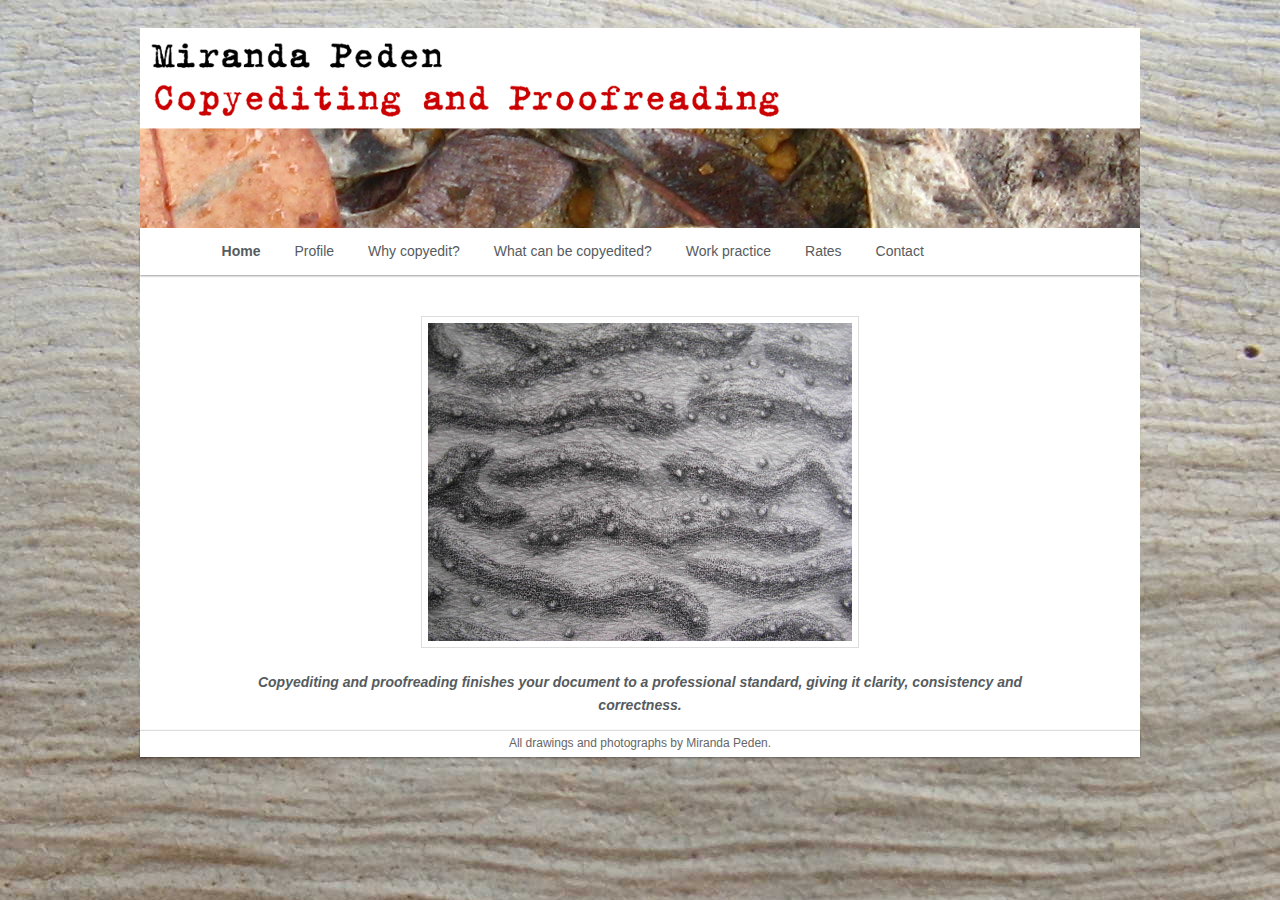
<file: index.html>
<!DOCTYPE html>
<html lang="en-AU">
<head>
    <meta charset="UTF-8"/>
    <meta name="viewport" content="width=device-width"/>
    <title>Miranda Peden | Copyediting and Proofreading</title>
    <link rel="stylesheet" type="text/css" media="all" href="style.css"/>
</head>

<body class="home page-template-default page page-id-20 custom-background single-author singular one-column content">
<div id="page" class="hfeed">
    <header id="branding" role="banner">
        <hgroup>
            <h1 id="site-title">
                <a href="" title="Miranda Peden" rel="home">Miranda Peden</a>
            </h1>
            <h2 id="site-description">Copyediting and Proofreading</h2>
        </hgroup>

        <a href="">
            <img src="images/header-leaves.jpg" width="1000" height="200" alt=""/>
        </a>

        <nav id="access" role="navigation">
            <div class="menu">
                <ul>
                    <li class="current_page_item"><a href="">Home</a></li>
                    <li class="page_item page-item-39"><a href="profile">Profile</a></li>
                    <li class="page_item page-item-111"><a href="why">Why copyedit?</a></li>
                    <li class="page_item page-item-11"><a href="what">What can be copyedited?</a></li>
                    <li class="page_item page-item-33"><a href="work">Work practice</a></li>
                    <li class="page_item page-item-37"><a href="rates">Rates</a></li>
                    <li class="page_item page-item-41"><a href="contact">Contact</a></li>
                </ul>
            </div>
        </nav><!-- #access -->
    </header><!-- #branding -->
    
    <div id="main">

        <div id="primary">
            <div id="content" role="main">


                <article id="post-20" class="post-20 page type-page status-publish hentry">

                    <div class="entry-content">
                        <p style="text-align: center;">
                            <img class="wp-image-224 aligncenter" src="images/drawing.jpg" width="417" height="316"/>
                        </p>
                        <p style="text-align: center;">
                            <strong><em>Copyediting and proofreading finishes your document
                                to a professional standard, giving it clarity, consistency and correctness.</em>
                            </strong>
                        </p>
                    </div><!-- .entry-content -->
                    <footer class="entry-meta">
                    </footer><!-- .entry-meta -->
                </article><!-- #post-20 -->

            </div><!-- #content -->
        </div><!-- #primary -->


    </div><!-- #main -->

    <footer id="colophon" role="contentinfo">
        <div id="site-generator">
            All drawings and photographs by Miranda Peden.
        </div>
    </footer><!-- #colophon -->

</div><!-- #page -->

</body>
</html>
</file>
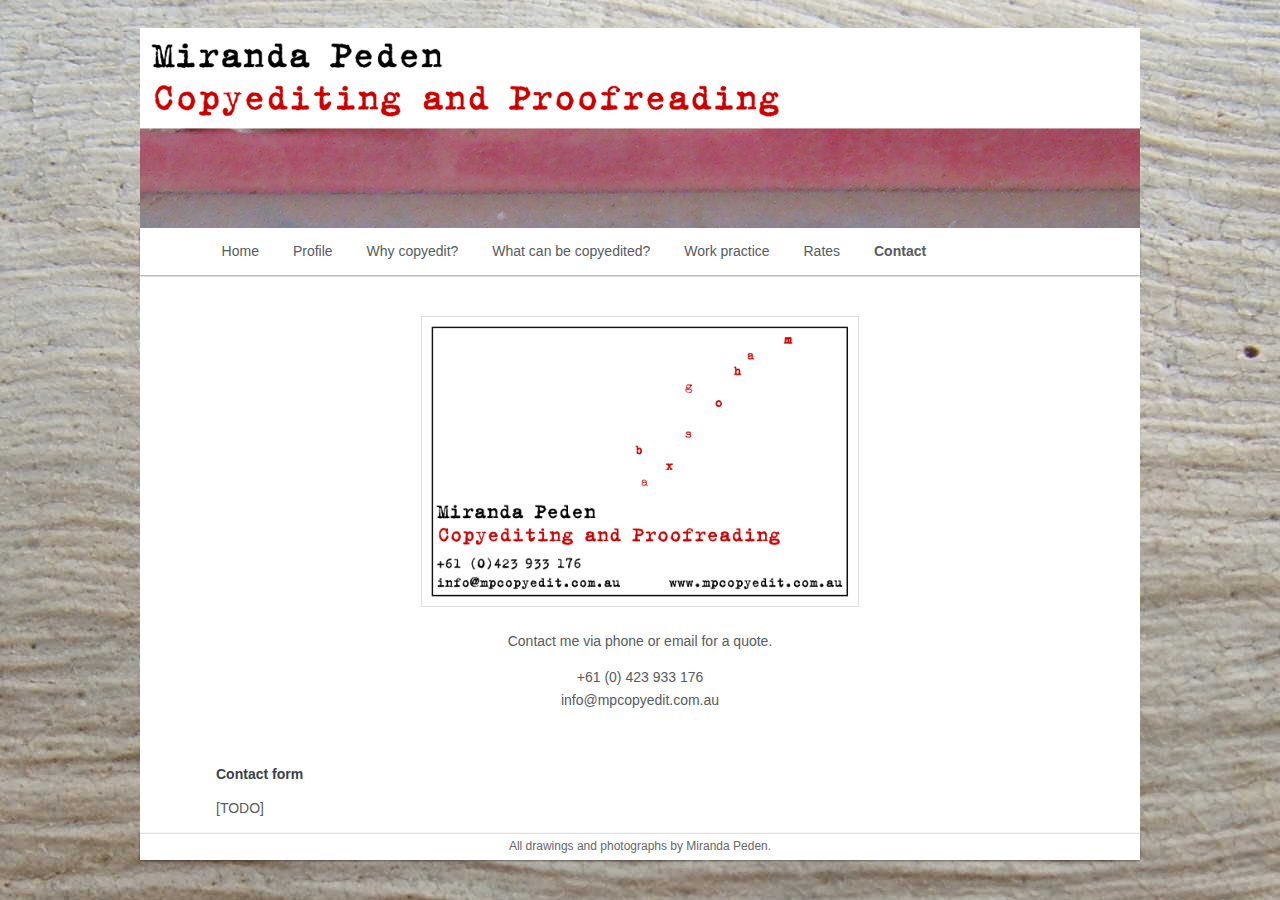
<file: contact/index.html>
<!DOCTYPE html>
<html lang="en-AU">
<head>
    <meta charset="UTF-8"/>
    <meta name="viewport" content="width=device-width"/>
    <title>Miranda Peden | Copyediting and Proofreading</title>
    <link rel="stylesheet" type="text/css" media="all" href="../style.css"/>
</head>

<body class="home page-template-default page page-id-20 custom-background single-author singular one-column content">

<div id="page" class="hfeed">
    <header id="branding" role="banner">
        <hgroup>
            <h1 id="site-title">
                <a href="../" title="Miranda Peden" rel="home">Miranda Peden</a>
            </h1>
            <h2 id="site-description">Copyediting and Proofreading</h2>
        </hgroup>

        <a href="../">
            <img src="../images/header-pink.jpg" width="1000" height="200" alt=""/>
        </a>

        <nav id="access" role="navigation">
            <div class="menu">
                <ul>
                    <li class="page_item"><a href="../">Home</a></li>
                    <li class="page_item"><a href="../profile">Profile</a></li>
                    <li class="page_item"><a href="../why">Why copyedit?</a></li>
                    <li class="page_item"><a href="../what">What can be copyedited?</a></li>
                    <li class="page_item"><a href="../work">Work practice</a></li>
                    <li class="page_item"><a href="../rates">Rates</a></li>
                    <li class="current_page_item"><a href="../contact">Contact</a></li>
                </ul>
            </div>
        </nav><!-- #access -->
    </header><!-- #branding -->

    <div id="main">

        <div id="primary">
            <div id="content" role="main">


                <article id="post-41" class="post-41 page type-page status-publish hentry">

                    <div class="entry-content">
                        <p style="text-align: center;">
                            <a href="mailto:info@mpcopyedit.com.au"><img
                                class="wp-image-153 aligncenter"
                                alt="Business card. Phone: +61 (0)423933176. Email: info@mpcopyedit.com.au"
                                src="../images/business-card.jpg" width="478" height="316"/>
                            </a>
                            Contact me via phone or email for a quote.</p>
                        <div class="vcard" style="text-align: center;">
                            <div class="tel">+61 (0) 423 933 176</div>
                            <p><a title="Email" href="mailto:info@mpcopyedit.com.au">info@mpcopyedit.com.au</a></p>
                        </div>
                        <p>&nbsp;</p>
                        <h2>Contact form</h2>
                        <p>[TODO]</p>
                    </div>
                </article>
            </div>

        </div><!-- #main -->
    </div>

    <footer id="colophon" role="contentinfo">
        <div id="site-generator">
            All drawings and photographs by Miranda Peden.
        </div>
    </footer><!-- #colophon -->
</div><!-- #page -->


</body>
</html>
</file>
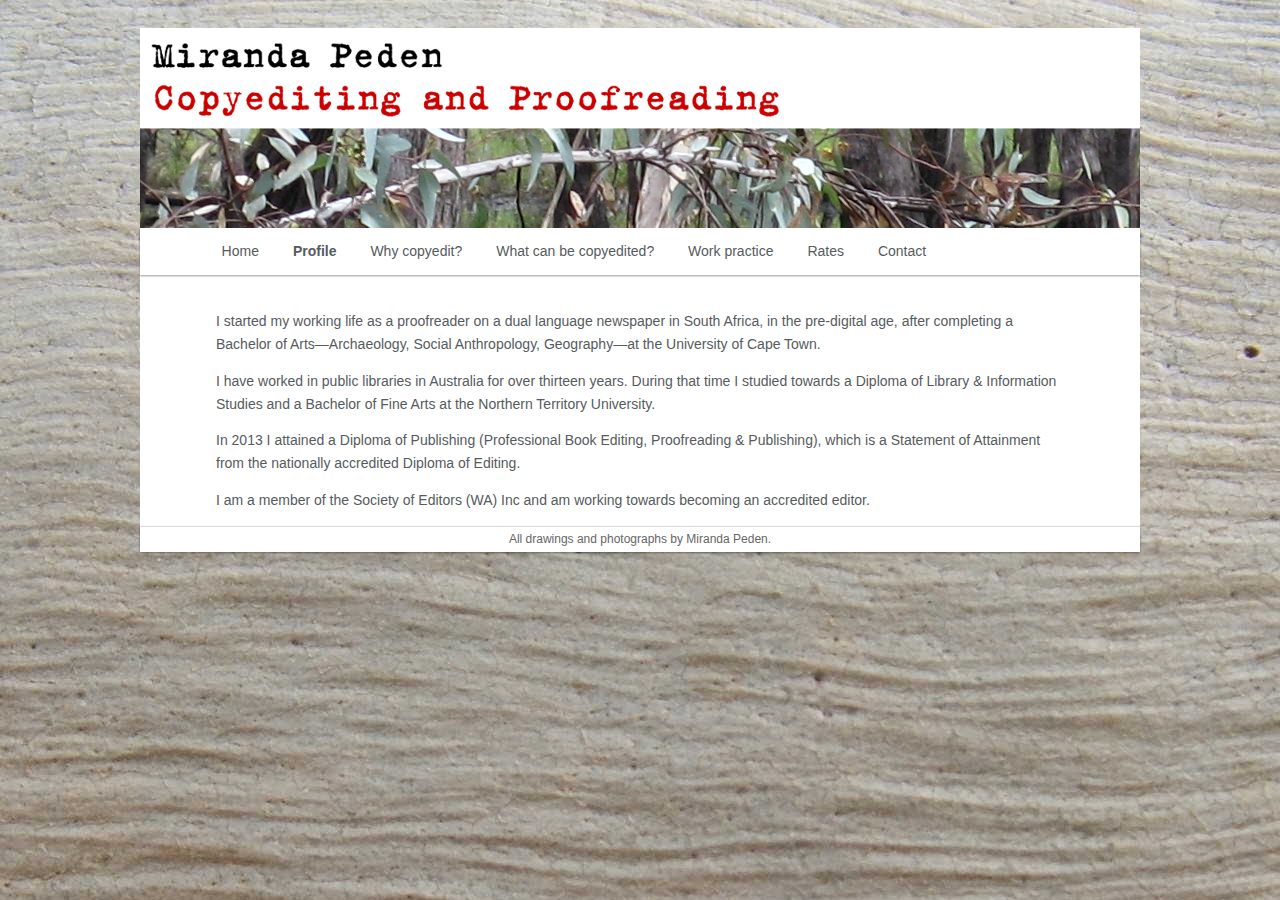
<file: profile/index.html>
<!DOCTYPE html>
<html lang="en-AU">
<head>
    <meta charset="UTF-8"/>
    <meta name="viewport" content="width=device-width"/>
    <title>Miranda Peden | Copyediting and Proofreading</title>
    <link rel="stylesheet" type="text/css" media="all" href="../style.css"/>
</head>

<body class="home page-template-default page page-id-20 custom-background single-author singular one-column content">

<div id="page" class="hfeed">
    <header id="branding" role="banner">
        <hgroup>
            <h1 id="site-title">
                <a href="../" title="Miranda Peden" rel="home">Miranda Peden</a>
            </h1>
            <h2 id="site-description">Copyediting and Proofreading</h2>
        </hgroup>

        <a href="../">
            <img src="../images/header-paperbark.jpg" width="1000" height="200" alt=""/>
        </a>

        <nav id="access" role="navigation">
            <div class="menu">
                <ul>
                    <li class="page_item"><a href="../">Home</a></li>
                    <li class="current_page_item"><a href="../profile">Profile</a></li>
                    <li class="page_item"><a href="../why">Why copyedit?</a></li>
                    <li class="page_item"><a href="../what">What can be copyedited?</a></li>
                    <li class="page_item"><a href="../work">Work practice</a></li>
                    <li class="page_item"><a href="../rates">Rates</a></li>
                    <li class="page_item"><a href="../contact">Contact</a></li>
                </ul>
            </div>
        </nav><!-- #access -->
    </header><!-- #branding -->

    <div id="main">

        <div id="primary">
            <div id="content" role="main">

                <article id="post-39" class="post-39 page type-page status-publish hentry">

                    <div class="entry-content">
                        <p>I started my working life as a proofreader on a dual language newspaper in South Africa, in
                            the pre-digital age, after completing a Bachelor of Arts—Archaeology, Social Anthropology,
                            Geography—at the University of Cape Town.</p>
                        <p>I have worked in public libraries in Australia for over thirteen years. During that time I
                            studied towards a Diploma of Library &amp; Information Studies and a Bachelor of Fine Arts
                            at the Northern Territory University.</p>
                        <p>In 2013 I attained a Diploma of Publishing (Professional Book Editing, Proofreading &amp;
                            Publishing), which is a Statement of Attainment from the nationally accredited Diploma of
                            Editing.</p>
                        <p>I am a member of the Society of Editors (WA) Inc and am working towards becoming an
                            accredited editor.</p>
                    </div><!-- .entry-content -->
                    <footer class="entry-meta">
                    </footer><!-- .entry-meta -->
                </article><!-- #post-39 -->


            </div><!-- #content -->
        </div><!-- #primary -->
        
    </div><!-- #main -->

    <footer id="colophon" role="contentinfo">

        <div id="site-generator">
            All drawings and photographs by Miranda Peden.
        </div>
    </footer><!-- #colophon -->
</div><!-- #page -->

</body>
</html>
</file>
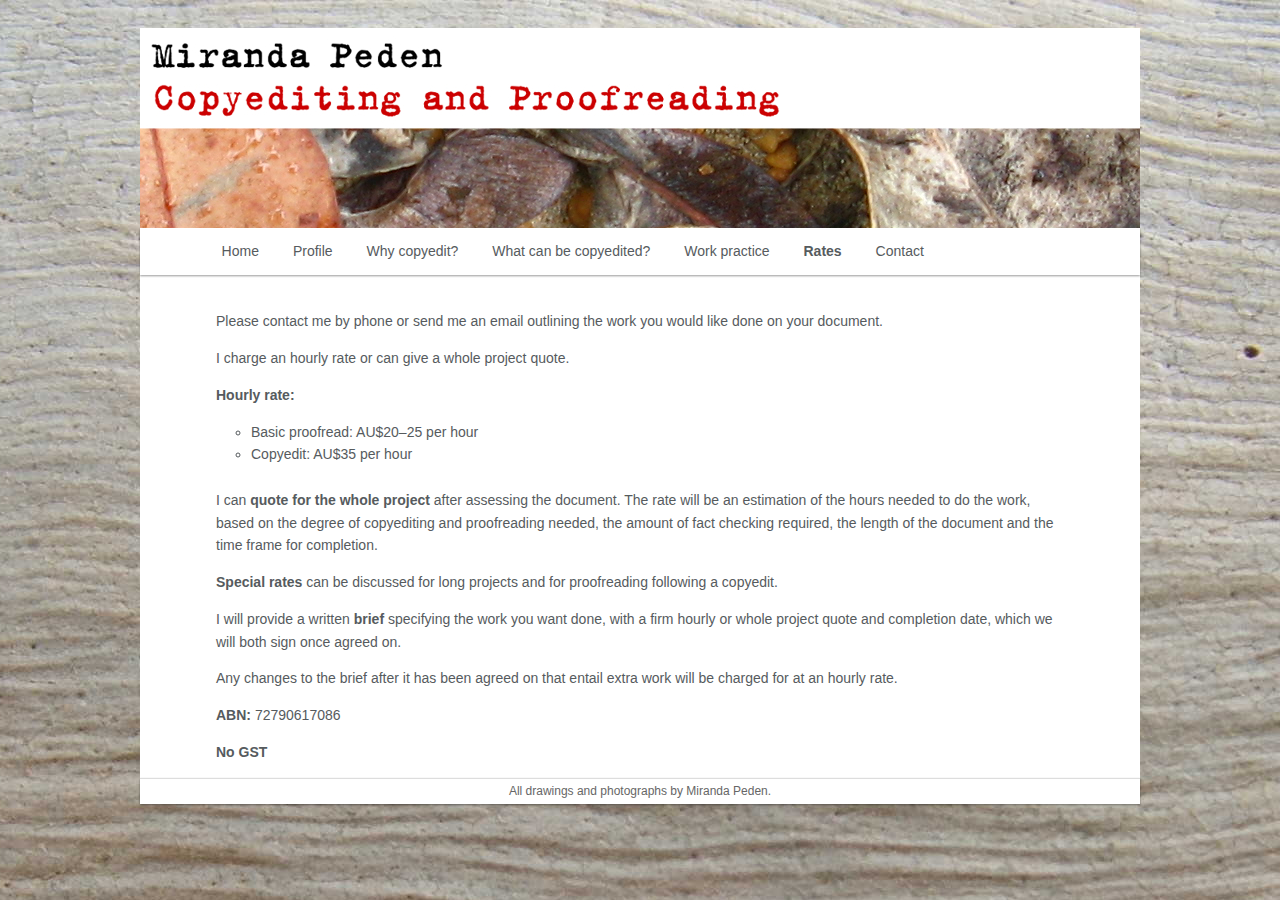
<file: rates/index.html>
<!DOCTYPE html>
<html lang="en-AU">
<head>
    <meta charset="UTF-8"/>
    <meta name="viewport" content="width=device-width"/>
    <title>Miranda Peden | Copyediting and Proofreading</title>
    <link rel="stylesheet" type="text/css" media="all" href="../style.css"/>
</head>

<body class="home page-template-default page page-id-20 custom-background single-author singular one-column content">

<div id="page" class="hfeed">
    <header id="branding" role="banner">
        <hgroup>
            <h1 id="site-title">
                <a href="../" title="Miranda Peden" rel="home">Miranda Peden</a>
            </h1>
            <h2 id="site-description">Copyediting and Proofreading</h2>
        </hgroup>

        <a href="../">
            <img src="../images/header-leaves.jpg" width="1000" height="200" alt=""/>
        </a>

        <nav id="access" role="navigation">
            <div class="menu">
                <ul>
                    <li class="page_item"><a href="../">Home</a></li>
                    <li class="page_item"><a href="../profile">Profile</a></li>
                    <li class="page_item"><a href="../why">Why copyedit?</a></li>
                    <li class="page_item"><a href="../what">What can be copyedited?</a></li>
                    <li class="page_item"><a href="../work">Work practice</a></li>
                    <li class="current_page_item"><a href="../rates">Rates</a></li>
                    <li class="page_item"><a href="../contact">Contact</a></li>
                </ul>
            </div>
        </nav><!-- #access -->
    </header><!-- #branding -->

    <div id="main">

        <div id="primary">
            <div id="content" role="main">


                <article id="post-37" class="post-37 page type-page status-publish hentry">

                    <div class="entry-content">
                        <p>Please <a title="Contact" href="../contact">contact</a> me by phone or send
                            me an email outlining the work you would like done on your document.</p>
                        <p>I charge an hourly rate or can give a whole project quote.</p>
                        <p><strong>Hourly rate:</strong></p>
                        <ul>
                            <li>Basic proofread: AU$20&ndash;25 per hour</li>
                            <li>Copyedit: AU$35 per hour</li>
                        </ul>
                        <p>I can <strong>quote for the whole project</strong> after assessing the document. The rate
                            will be an estimation of the hours needed to do the work, based on the degree of copyediting
                            and proofreading needed, the amount of fact checking required, the length of the document
                            and the time frame for completion.</p>
                        <p><strong>Special rates</strong> can be discussed for long projects and for
                            proofreading following a copyedit.</p>
                        <p>I will provide a written <strong>brief</strong>
                            specifying the work you want done, with a firm hourly or whole project quote and completion
                            date, which we will both sign once agreed on.</p>
                        <p>Any changes to the brief after it has been agreed on that entail extra work
                            will be charged for at an hourly rate.</p>
                        <p><strong>ABN:</strong> 72790617086</p>
                        <p><strong>No GST</strong></p>
                    </div>

                </article>

                <div id="comments">


                </div><!-- #comments -->


            </div><!-- #content -->
        </div><!-- #primary -->


    </div><!-- #main -->

    <footer id="colophon" role="contentinfo">


        <div id="site-generator">

            All drawings and photographs by Miranda Peden.

        </div>
    </footer><!-- #colophon -->
</div><!-- #page -->

</body>
</html>
</file>
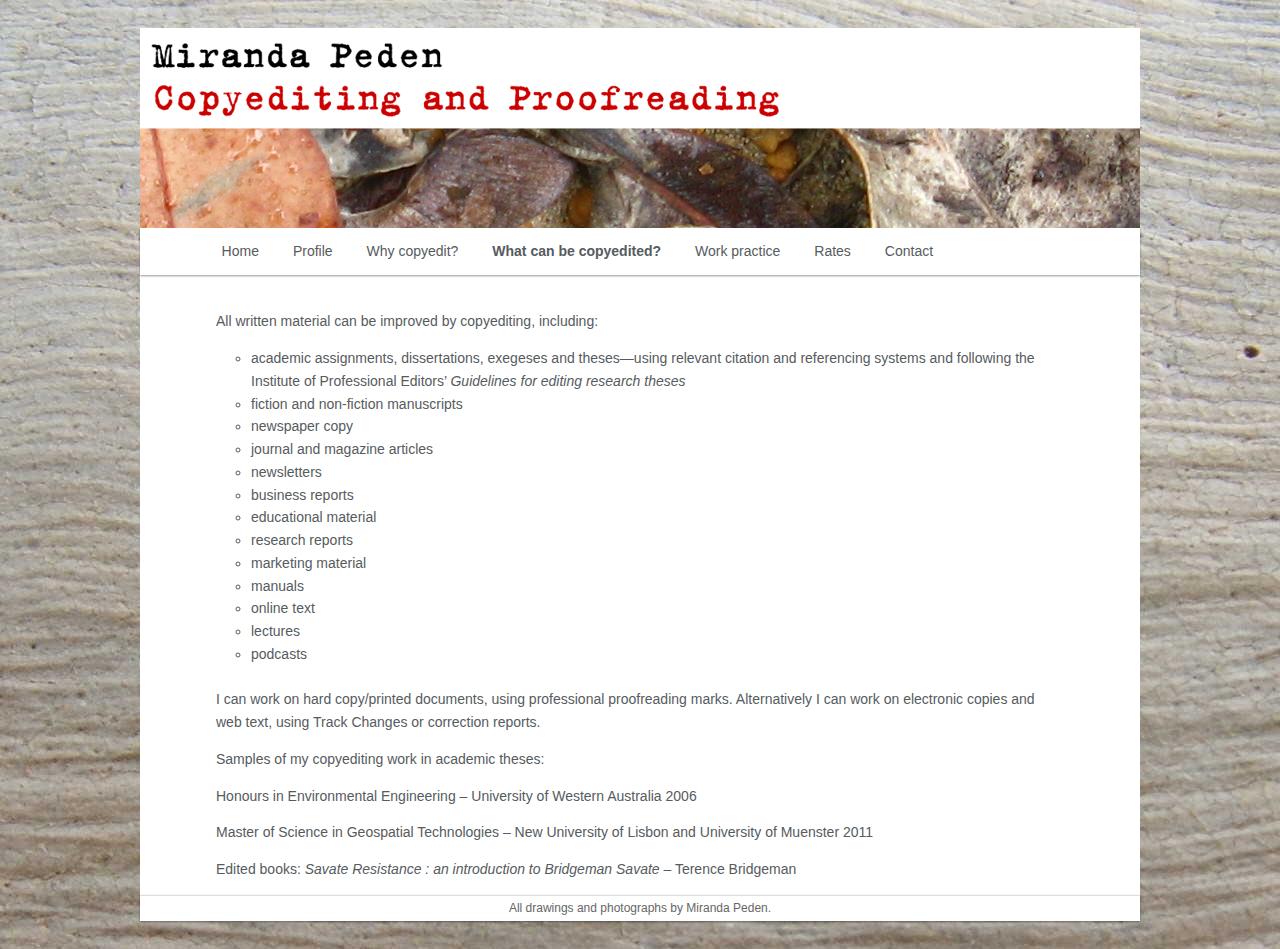
<file: what/index.html>
<!DOCTYPE html>
<html lang="en-AU">
<head>
	<meta charset="UTF-8"/>
	<meta name="viewport" content="width=device-width"/>
	<title>Miranda Peden | Copyediting and Proofreading</title>
	<link rel="stylesheet" type="text/css" media="all" href="../style.css"/>
</head>

<body class="home page-template-default page page-id-20 custom-background single-author singular one-column content">

<div id="page" class="hfeed">
	<header id="branding" role="banner">
		<hgroup>
			<h1 id="site-title">
				<a href="../" title="Miranda Peden" rel="home">Miranda Peden</a>
			</h1>
			<h2 id="site-description">Copyediting and Proofreading</h2>
		</hgroup>

		<a href="../">
			<img src="../images/header-leaves.jpg" width="1000" height="200" alt=""/>
		</a>

		<nav id="access" role="navigation">
			<div class="menu">
				<ul>
					<li class="page_item"><a href="../">Home</a></li>
					<li class="page_item"><a href="../profile">Profile</a></li>
					<li class="page_item"><a href="../why">Why copyedit?</a></li>
					<li class="current_page_item"><a href="../what">What can be copyedited?</a></li>
					<li class="page_item"><a href="../work">Work practice</a></li>
					<li class="page_item"><a href="../rates">Rates</a></li>
					<li class="page_item"><a href="../contact">Contact</a></li>
				</ul>
			</div>
		</nav><!-- #access -->
	</header><!-- #branding -->

	<div id="main">

		<div id="primary">
			<div id="content" role="main">

				
					
<article id="post-11" class="post-11 page type-page status-publish hentry">

	<div class="entry-content">
		<p>All written material can be improved by copyediting, including:</p>
<ul>
<li>academic assignments, dissertations, exegeses and theses—using relevant citation and referencing systems and following the Institute of Professional Editors’ <em>Guidelines for editing research theses</em></li>
<li>fiction and non-fiction manuscripts</li>
<li>newspaper copy</li>
<li>journal and magazine articles</li>
<li>newsletters</li>
<li>business reports</li>
<li>educational material</li>
<li>research reports</li>
<li>marketing material</li>
<li>manuals</li>
<li>online text</li>
<li>lectures</li>
<li>podcasts</li>
</ul>
<p>I can work on hard copy/printed documents, using professional proofreading marks.  Alternatively I can work on electronic copies and web text, using Track Changes or correction reports.</p>
<p>Samples of my copyediting work in academic theses:</p>
<p><a title="Honours dissertation" href="http://www.uwa.edu.au/__data/assets/pdf_file/0009/1637469/Williams_2007.pdf" target="_blank">Honours in Environmental Engineering</a> – University of Western Australia 2006</p>
<p><a title="Master's dissertation" href="http://run.unl.pt/handle/10362/5614" target="_blank">Master of Science in Geospatial Technologies</a> – New University of Lisbon and University of Muenster 2011</p>
<p>Edited books: <em>Savate Resistance : an introduction to Bridgeman Savate</em> &#8211; Terence Bridgeman</p>
			</div><!-- .entry-content -->
	<footer class="entry-meta">
			</footer><!-- .entry-meta -->
</article><!-- #post-11 -->

						<div id="comments">
	
	
	
	
</div><!-- #comments -->

				
			</div><!-- #content -->
		</div><!-- #primary -->


	</div><!-- #main -->

	<footer id="colophon" role="contentinfo">

			

			<div id="site-generator">
				
All drawings and photographs by Miranda Peden. 

			</div>
	</footer><!-- #colophon -->
</div><!-- #page -->

</body>
</html>
</file>
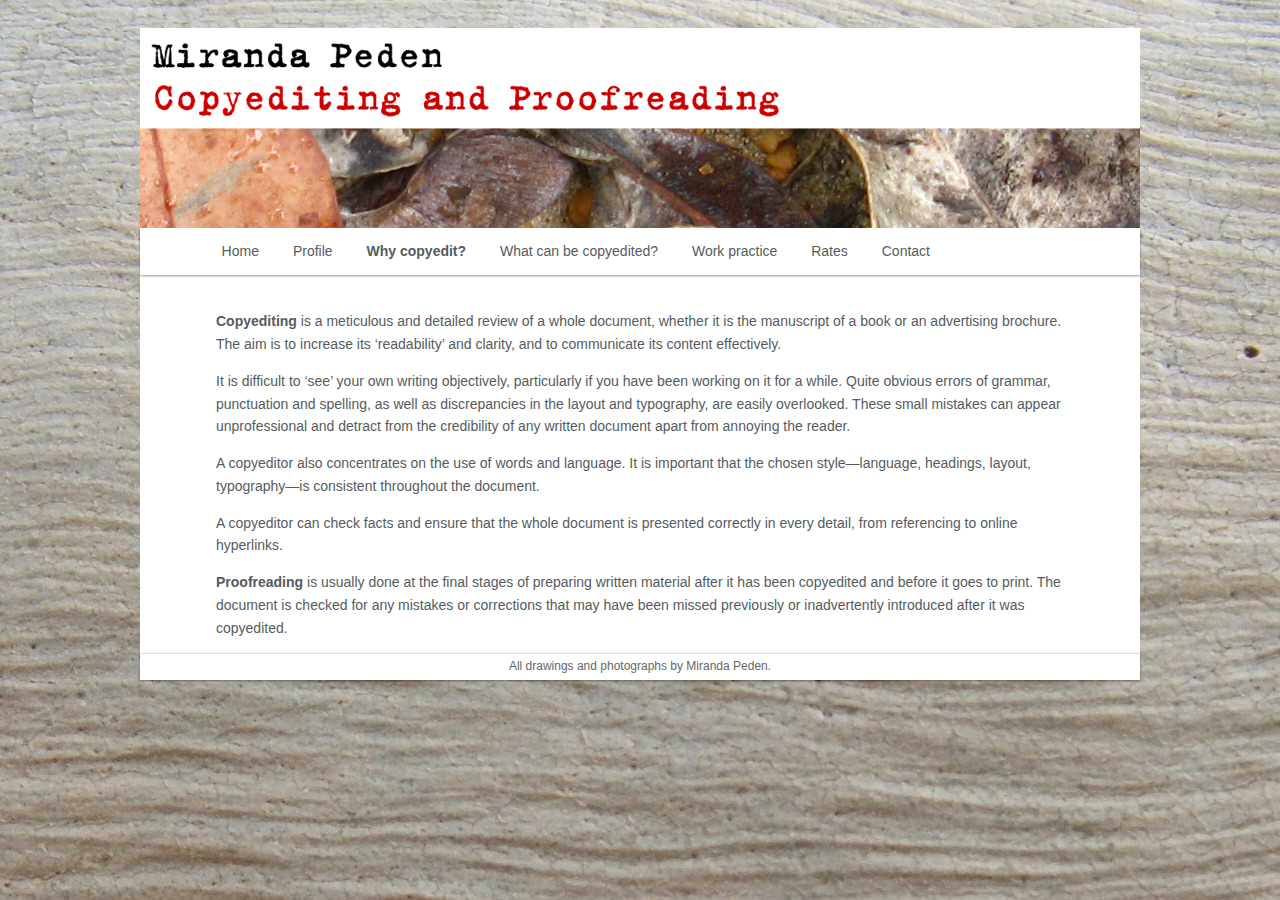
<file: why/index.html>
<!DOCTYPE html>
<html lang="en-AU">
<head>
    <meta charset="UTF-8"/>
    <meta name="viewport" content="width=device-width"/>
    <title>Miranda Peden | Copyediting and Proofreading</title>
    <link rel="stylesheet" type="text/css" media="all" href="../style.css"/>
</head>

<body class="home page-template-default page page-id-20 custom-background single-author singular one-column content">

<div id="page" class="hfeed">
    <header id="branding" role="banner">
        <hgroup>
            <h1 id="site-title">
                <a href="../" title="Miranda Peden" rel="home">Miranda Peden</a>
            </h1>
            <h2 id="site-description">Copyediting and Proofreading</h2>
        </hgroup>

        <a href="../">
            <img src="../images/header-leaves.jpg" width="1000" height="200" alt=""/>
        </a>

        <nav id="access" role="navigation">
            <div class="menu">
                <ul>
                    <li class="page_item"><a href="../">Home</a></li>
                    <li class="page_item"><a href="../profile">Profile</a></li>
                    <li class="current_page_item"><a href="../why">Why copyedit?</a></li>
                    <li class="page_item"><a href="../what">What can be copyedited?</a></li>
                    <li class="page_item"><a href="../work">Work practice</a></li>
                    <li class="page_item"><a href="../rates">Rates</a></li>
                    <li class="page_item"><a href="../contact">Contact</a></li>
                </ul>
            </div>
        </nav><!-- #access -->
    </header><!-- #branding -->

    <div id="main">

        <div id="primary">
            <div id="content" role="main">
                
                <article id="post-111" class="post-111 page type-page status-publish hentry">

                    <div class="entry-content">
                        <p><strong>Copyediting</strong> is a meticulous and detailed review of a whole document, whether
                            it is the manuscript of a book or an advertising brochure. The aim is to increase its
                            ‘readability’ and clarity, and to communicate its content effectively.</p>
                        <p>It is difficult to ‘see’ your own writing objectively, particularly if you have been working
                            on it for a while. Quite obvious errors of grammar, punctuation and spelling, as well as
                            discrepancies in the layout and typography, are easily overlooked. These small mistakes can
                            appear unprofessional and detract from the credibility of any written document apart from
                            annoying the reader.</p>
                        <p>A copyeditor also concentrates on the use of words and language. It is important that the
                            chosen style—language, headings, layout, typography—is consistent throughout the
                            document.</p>
                        <p>A copyeditor can check facts and ensure that the whole document is presented correctly in
                            every detail, from referencing to online hyperlinks.</p>
                        <p><strong>Proofreading</strong> is usually done at the final stages of preparing written
                            material after it has been copyedited and before it goes to print. The document is checked
                            for any mistakes or corrections that may have been missed previously or inadvertently
                            introduced after it was copyedited.</p>
                    </div><!-- .entry-content -->
                    <footer class="entry-meta">
                    </footer><!-- .entry-meta -->
                </article><!-- #post-111 -->


            </div><!-- #content -->
        </div><!-- #primary -->


    </div><!-- #main -->

    <footer id="colophon" role="contentinfo">
        <div id="site-generator">
            All drawings and photographs by Miranda Peden.
        </div>
    </footer>
</div><!-- #page -->

</body>
</html>
</file>
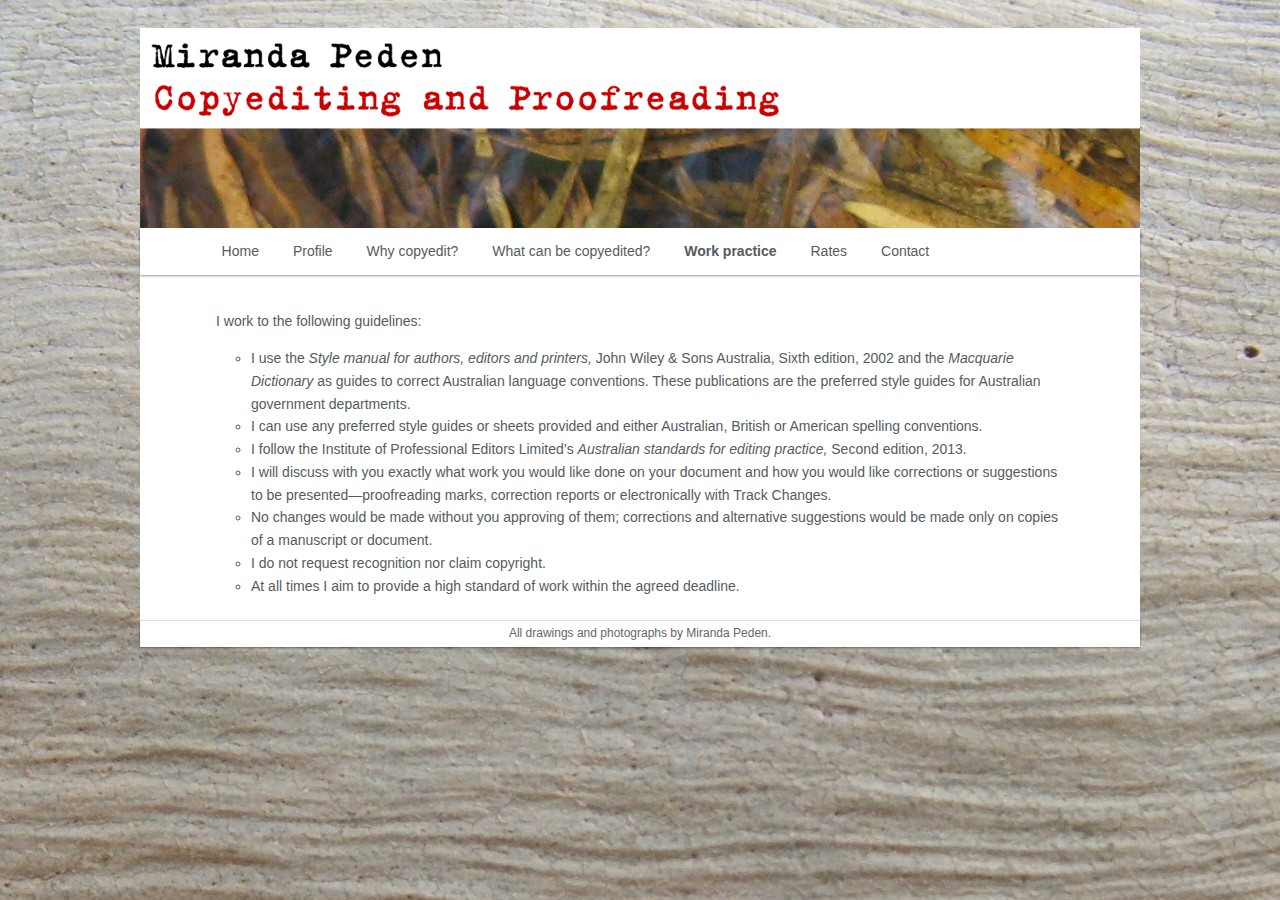
<file: work/index.html>
<!DOCTYPE html>
<html lang="en-AU">
<head>
	<meta charset="UTF-8"/>
	<meta name="viewport" content="width=device-width"/>
	<title>Miranda Peden | Copyediting and Proofreading</title>
	<link rel="stylesheet" type="text/css" media="all" href="../style.css"/>
</head>

<body class="home page-template-default page page-id-20 custom-background single-author singular one-column content">
<div id="page" class="hfeed">
	<header id="branding" role="banner">
		<hgroup>
			<h1 id="site-title">
				<a href="../" title="Miranda Peden" rel="home">Miranda Peden</a>
			</h1>
			<h2 id="site-description">Copyediting and Proofreading</h2>
		</hgroup>

		<a href="../">
			<img src="../images/header-water.jpg" width="1000" height="200" alt=""/>
		</a>

		<nav id="access" role="navigation">
			<div class="menu">
				<ul>
					<li class="page_item"><a href="../">Home</a></li>
					<li class="page_item"><a href="../profile">Profile</a></li>
					<li class="page_item"><a href="../why">Why copyedit?</a></li>
					<li class="page_item"><a href="../what">What can be copyedited?</a></li>
					<li class="current_page_item"><a href="../work">Work practice</a></li>
					<li class="page_item"><a href="../rates">Rates</a></li>
					<li class="page_item"><a href="../contact">Contact</a></li>
				</ul>
			</div>
		</nav><!-- #access -->
	</header><!-- #branding -->

	<div id="main">

		<div id="primary">
			<div id="content" role="main">

				
					
<article id="post-33" class="post-33 page type-page status-publish hentry">

	<div class="entry-content">
		<p>I work to the following guidelines:</p>
<ul>
<li>I use the <i style="mso-bidi-font-style: normal;">Style manual for authors, editors and printers, </i>John Wiley &amp; Sons Australia, Sixth edition, 2002 and the <i style="mso-bidi-font-style: normal;">Macquarie Dictionary</i> as guides to correct Australian language conventions. These publications are the preferred style guides for Australian government departments.</li>
<li>I can use any preferred style guides or sheets provided and either Australian, British or American spelling conventions.</li>
<li>I follow the Institute of Professional Editors Limited&#8217;s <i style="mso-bidi-font-style: normal;">Australian standards for</i><i style="mso-bidi-font-style: normal;"> editing practice, </i>Second edition, 2013.<i style="mso-bidi-font-style: normal;"><br />
</i></li>
<li>I will discuss with you exactly what work you would like done on your document and how you would like corrections or suggestions to be presented—proofreading marks, correction reports or electronically with Track Changes.</li>
<li>No changes would be made without you approving of them; corrections and alternative suggestions would be made only on copies of a manuscript or document.</li>
<li>I do not request recognition nor claim copyright.</li>
<li>At all times I aim to provide a high standard of work within the agreed deadline.</li>
</ul>
<p class="MsoNormal">
			</div><!-- .entry-content -->
	<footer class="entry-meta">
			</footer><!-- .entry-meta -->
</article><!-- #post-33 -->

						<div id="comments">
	
	
	
	
</div><!-- #comments -->

				
			</div><!-- #content -->
		</div><!-- #primary -->


	</div><!-- #main -->

	<footer id="colophon" role="contentinfo">

			

			<div id="site-generator">
				
All drawings and photographs by Miranda Peden. 



			</div>
	</footer><!-- #colophon -->
</div><!-- #page -->

</body>
</html>
</file>
<file: style.css>
/*
Theme Name: Twenty Eleven
Theme URI: http://wordpress.org/themes/twentyeleven
Author: the WordPress team
Author URI: http://wordpress.org/
Description: The 2011 theme for WordPress is sophisticated, lightweight, and adaptable. Make it yours with a custom menu, header image, and background -- then go further with available theme options for light or dark color scheme, custom link colors, and three layout choices. Twenty Eleven comes equipped with a Showcase page template that transforms your front page into a showcase to show off your best content, widget support galore (sidebar, three footer areas, and a Showcase page widget area), and a custom "Ephemera" widget to display your Aside, Link, Quote, or Status posts. Included are styles for print and for the admin editor, support for featured images (as custom header images on posts and pages and as large images on featured "sticky" posts), and special styles for six different post formats.
Version: 1.6
License: GNU General Public License v2 or later
License URI: http://www.gnu.org/licenses/gpl-2.0.html
Tags: dark, light, white, black, gray, one-column, two-columns, left-sidebar, right-sidebar, fixed-width, flexible-width, custom-background, custom-colors, custom-header, custom-menu, editor-style, featured-image-header, featured-images, flexible-header, full-width-template, microformats, post-formats, rtl-language-support, sticky-post, theme-options, translation-ready
Text Domain: twentyeleven
*/

/* =Reset default browser CSS. Based on work by Eric Meyer: http://meyerweb.com/eric/tools/css/reset/index.html
-------------------------------------------------------------- */

html, body, div, span, applet, object, iframe,
 p, blockquote, pre,
a, abbr, acronym, address, big, cite, code,h1, h2, h3, h4, h5, h6,
del, dfn, em, font, ins, kbd, q, s, samp,
small, strike, strong, sub, sup, tt, var,
dl, dt, dd, ol, ul, li,
fieldset, form, label, legend,
table, caption, tbody, tfoot, thead, tr, th, td {
	border: 0;
	font-family: Arial, Tahoma, sans-serif;
	color: #565B5E;
	font-size: 100%;
	font-style: inherit;
	font-weight: inherit;
	margin: 0;
	outline: 0;
	padding: 0;
	vertical-align: baseline;
}


:focus {/* remember to define focus styles! */
	outline: 0;
}
body {
	background: #fff;
	line-height: 1;
}
ol, ul {
	list-style: none;
}
table {/* tables still need 'cellspacing="0"' in the markup */
	border-collapse: separate;
	border-spacing: 0;
}
caption, th, td {
	font-weight: normal;
	text-align: left;
}
blockquote:before, blockquote:after,
q:before, q:after {
	content: "";
}
blockquote, q {
	quotes: "" "";
}
a img {
	border: 0;
}
article, aside, details, figcaption, figure,
footer, header, hgroup, menu, nav, section {
	display: block;
}


/* =Structure
----------------------------------------------- */

body {
	padding: 0 2em;
}
#page {
	margin: 2em auto;
	max-width: 1000px;
}
#branding hgroup {
	margin: 0 7.6%;
}
#access div {
	margin: 0 7.6%;
}
#primary {
	float: left;
	margin: 0 -26.4% 0 0;
	width: 100%;
}
#content {
	margin: 0 34% 0 7.6%;
	width: 58.4%;
}
#secondary {
	float: right;
	margin-right: 7.6%;
	width: 18.8%;
}

/* Singular */
.singular #primary {
	margin: 0;
}
.singular #content,
.left-sidebar.singular #content {
	margin: 0 7.6%;
	position: relative;
	width: auto;
}
.singular .entry-header,
.singular .entry-content,
.singular footer.entry-meta,
.singular #comments-title {
	margin: 0 auto;
	width: 68.9%;
}

/* Attachments */
.singular .image-attachment .entry-content {
	margin: 0 auto;
	width: auto;
}
.singular .image-attachment .entry-description {
	margin: 0 auto;
	width: 68.9%;
}

/* Showcase */
.page-template-showcase-php #primary,
.left-sidebar.page-template-showcase-php #primary {
	margin: 0;
}
.page-template-showcase-php #content,
.left-sidebar.page-template-showcase-php #content {
	margin: 0 7.6%;
	width: auto;
}
.page-template-showcase-php section.recent-posts {
	float: right;
	margin: 0 0 0 31%;
	width: 69%;
}
.page-template-showcase-php #main .widget-area {
	float: left;
	margin: 0 -22.15% 0 0;
	width: 22.15%;
}

/* error404 */
.error404 #primary {
	float: none;
	margin: 0;
}
.error404 #primary #content {
	margin: 0 7.6%;
	width: auto;
}

/* Alignment */
.alignleft {
	display: inline;
	float: left;
	margin-right: 1.625em;
}
.alignright {
	display: inline;
	float: right;
	margin-left: 1.625em;
}
.aligncenter {
	clear: both;
	display: block;
	margin-left: auto;
	margin-right: auto;
}

/* Right Content */
.left-sidebar #primary {
	float: right;
	margin: 0 0 0 -26.4%;
	width: 100%;
}
.left-sidebar #content {
	margin: 0 7.6% 0 34%;
	width: 58.4%;
}
.left-sidebar #secondary {
	float: left;
	margin-left: 7.6%;
	margin-right: 0;
	width: 18.8%;
}

/* One column */
.one-column #page {
	max-width: 1000px;
}
.one-column #content {
	margin: 0 7.6%;
	width: auto;
}
.one-column #nav-below {
	border-bottom: 1px solid #ddd;
	margin-bottom: 1.625em;
}
.one-column #secondary {
	float: none;
	margin: 0 7.6%;
	width: auto;
}
/* Simplify the showcase template */
.one-column .page-template-showcase-php section.recent-posts {
	float: none;
	margin: 0;
	width: 100%;
}
.one-column .page-template-showcase-php #main .widget-area {
	float: none;
	margin: 0;
	width: auto;
}
.one-column .page-template-showcase-php .other-recent-posts {
	border-bottom: 1px solid #ddd;
}
/* Simplify the showcase template when small feature */
.one-column section.featured-post .attachment-small-feature {
	border: none;
	display: block;
	height: auto;
	max-width: 60%;
	position: static;
}
.one-column article.feature-image.small {
	margin: 0 0 1.625em;
	padding: 0;
}
.one-column article.feature-image.small .entry-title {
	font-size: 20px;
	line-height: 1.3em;
}
.one-column article.feature-image.small .entry-summary {
	height: 150px;
	overflow: hidden;
	padding: 0;
	text-overflow: ellipsis;
}
.one-column article.feature-image.small .entry-summary a {
	left: -9%;
}
/* Remove the margin on singular articles */
.one-column.singular .entry-header,
.one-column.singular .entry-content,
.one-column.singular footer.entry-meta,
.one-column.singular #comments-title {
	width: 100%;
}
/* Simplify the pullquotes and pull styles */
.one-column.singular blockquote.pull {
	margin: 0 0 1.625em;
}
.one-column.singular .pull.alignleft {
	margin: 0 1.625em 0 0;
}
.one-column.singular .pull.alignright {
	margin: 0 0 0 1.625em;
}
.one-column.singular .entry-meta .edit-link a {
	position: absolute;
	color: #565B5E;
	left: 0;
	top: 40px;
}
.one-column.singular #author-info {
	margin: 2.2em -8.8% 0;
	padding: 20px 8.8%;
}
/* Make sure we have room for our comment avatars */
.one-column .commentlist > li.comment {
	margin-left: 102px;
	width: auto;
}
/* Make sure the logo and search form don't collide */
.one-column #branding #searchform {
	right: 40px;
	top: 4em;
}
/* Talking avatars take up too much room at this size */
.one-column .commentlist > li.comment {
	margin-left: 0;
}
.one-column .commentlist > li.comment .comment-meta,
.one-column .commentlist > li.comment .comment-content {
	margin-right: 85px;
}
.one-column .commentlist .avatar {
	background: transparent;
	display: block;
	padding: 0;
	top: 1.625em;
	left: auto;
	right: 1.625em;
}
.one-column .commentlist .children .avatar {
	background: none;
	padding: 0;
	position: absolute;
	top: 2.2em;
	left: 2.2em;
}
.one-column #respond {
	width: auto;
}


/* =Global
----------------------------------------------- */

body, input, textarea {
	color: #565B5E !important;
	font: 14px Arial, Tahoma, sans-serif ;
	font-weight: 300;
	line-height: 1.625;
}
body {
	background: #e2e2e2;
}
#page {
	background: #FFFFFF;
}

/* Headings */
h1,h2,h3,h4,h5,h6 {
	clear: both;
}
hr {
	background-color: #FFFFFF;
	border: 0;
	height: 1px;
	margin-bottom: 1.625em;
}

/* Text elements */
p {
	margin-bottom: 1em;
}
ul, ol {
	margin: 0 0 1.625em 2.5em;
}
ul {
	list-style: circle;
}
ol {
	list-style-type: decimal;
}
ol ol {
	list-style: upper-alpha;
}
ol ol ol {
	list-style: lower-roman;
}
ol ol ol ol {
	list-style: lower-alpha;
}
ul ul, ol ol, ul ol, ol ul {
	margin-bottom: 0;
}
dl {
	margin: 0 1.625em;
}
dt {
	font-weight: bold;
}
dd {
	margin-bottom: 1.625em;
}
strong {
	font-weight: bold;
}
cite, em, i {
	font-style: italic;
}
blockquote {
	font-family: Georgia, Garamond, "Times New Roman";
	font-style: italic;
	font-weight: normal;
	margin: 0 3em;
}
blockquote em, blockquote i, blockquote cite {
	font-style: normal;
}
blockquote cite {
	color: #666;
	font: 20px Georgia, Garamond, "Times New Roman";
	font-weight: 300;
	letter-spacing: 0.05em;
	text-transform: uppercase;
}
pre {
	background: #f4f4f4;
	font: 20px Georgia, Garamond, "Times New Roman";
	line-height: 1.5;
	margin-bottom: 1.625em;
	overflow: auto;
	padding: 0.75em 1.625em;
}
code, kbd, samp, var {
	font: 13px Monaco, Consolas, "Andale Mono", "DejaVu Sans Mono", monospace;
}
abbr, acronym, dfn {
	border-bottom: 1px dotted #666;
	cursor: help;
}
address {
	display: block;
	margin: 0 0 1.625em;
}
ins {
	background: #fff9c0;
	text-decoration: none;
}
sup,
sub {
	font-size: 20px;
	height: 0;
	line-height: 1;
	position: relative;
	vertical-align: baseline;
}
sup {
	bottom: 1ex;
}
sub {
	top: .5ex;
}
small {
	font-size: smaller;
}

/* Forms */
input[type=text]
{color: #565B5E !important;},
input[type=password],
input[type=email],
input[type=url],
input[type=number],
textarea {
	background: #fafafa;
	-moz-box-shadow: inset 0 1px 1px rgba(0,0,0,0.1);
	-webkit-box-shadow: inset 0 1px 1px rgba(0,0,0,0.1);
	box-shadow: inset 0 1px 1px rgba(0,0,0,0.1);
	border: 1px solid #ddd;
	font-size: 14px !important;
	color: #565B5E !important ;
}
input[type=text]:focus,
input[type=password]:focus,
input[type=email]:focus,
input[type=url]:focus,
input[type=number]:focus,
textarea:focus,
textarea {
	padding-left: 3px;
	width: 98%;
	color: #565B5E !important;
}
input[type=text]
{color: #565B5E !important;},
input[type=password],
input[type=email],
input[type=url],
input[type=number] {
	padding: 3px;
}
input#s {
	background: url(images/search.png) no-repeat 5px 6px;
	-moz-border-radius: 2px;
	border-radius: 2px;
	font-size: 12px;
	color: #565B5E !important;
	height: 22px;
	line-height: 1.2em;
	padding: 4px 10px 4px 28px;
}
input#searchsubmit {
	display: none;
}

/* Links */
a {
	color: #565B5E;
	text-decoration: none;
}
a:focus,
a:active,
a:hover {
	text-decoration: underline;
}

/* Assistive text */
.assistive-text {
	position: absolute !important;
	clip: rect(1px 1px 1px 1px); /* IE6, IE7 */
	clip: rect(1px, 1px, 1px, 1px);
}
#access a.assistive-text:focus {
	background: #A9A9A9;
	border-bottom: 1px solid #ddd;
	color: #565B5E !important;
	clip: auto !important;
	
	font-size: 12px;
	position: absolute;
	text-decoration: underline;
	top: 0;
	left: 7.6%;
}


/* =Header
----------------------------------------------- */

#branding {
	border-top: 0px solid #bbb;
	padding-bottom: 5px;
	position: relative;
	z-index: 9999;
}
#site-title {
	margin-right: 270px;
	padding: 1em 0 0;
}
#site-title a {
	color: #111;
	font-size: 30px;
	font-weight: bold;
	line-height: 36px;
	text-decoration: none;
}
#site-title a:hover,
#site-title a:focus,
#site-title a:active {
	color: #1982d1;
}
#site-description {
	color: #111;
	font-size: 20px;
	margin: 0 270px 1em 0;
}
#branding img {
	height: 20%;
	display: block;
	width: 100%;
}


/* =Menu
-------------------------------------------------------------- */

#access {
	background: #FFFFFF; /* Show a solid color for older browsers */
	background: -moz-linear-gradient(#FFFFFF, #FFFFFF);
	background: -o-linear-gradient(#FFFFFF, #FFFFFF);
	background: -webkit-gradient(linear, 0% 0%, 0% 100%, from(#FFFFFF), to(#FFFFFF)); /* older webkit syntax */
	background: -webkit-linear-gradient(#FFFFFF, #FFFFFF);
	-webkit-box-shadow: rgba(0, 0, 0, 0.4) 0px 1px 2px;
	-moz-box-shadow: rgba(0, 0, 0, 0.4) 0px 1px 2px;
	box-shadow: rgba(0, 0, 0, 0.4) 0px 1px 2px;
	clear: both;
	display: block;
	float: left;
	margin: 0 auto 6px;
	width: 100%;
}
#access ul {
	font-size: 14px;
	list-style: none;
	margin: 0 0 0 -0.8125em;
	padding-left: 0;
}
#access li {
	float: left;
	position: relative;
}
#access a {
	color: #565B5E;
	display: block;
	line-height: 3.333em;
	padding: 0 1.2125em;
	text-decoration: none;
}
#access ul ul {
	-moz-box-shadow: 0 3px 3px rgba(0,0,0,0.2);
	-webkit-box-shadow: 0 3px 3px rgba(0,0,0,0.2);
	box-shadow: 0 3px 3px rgba(0,0,0,0.2);
	display: none;
	float: left;
	margin: 0;
	position: absolute;
	top: 3.333em;
	left: 0;
	width: 188px;
	z-index: 99999;
}
#access ul ul ul {
	left: 100%;
	top: 0;
}
#access ul ul a {
	background: #f9f9f9;
	border-bottom: 1px dotted #ddd;
	color: #565B5E;
	font-size: 13px;
	font-weight: normal;
	height: auto;
	line-height: 1.4em;
	padding: 10px 10px;
	width: 168px;
}
#access li:hover > a,
#access ul ul :hover > a,
#access a:focus {
	background: #efefef;
}
#access li:hover > a,
#access a:focus {
	background: #f9f9f9; /* Show a solid color for older browsers */
	background: -moz-linear-gradient(#f9f9f9, #e5e5e5);
	background: -o-linear-gradient(#f9f9f9, #e5e5e5);
	background: -webkit-gradient(linear, 0% 0%, 0% 100%, from(#f9f9f9), to(#e5e5e5)); /* Older webkit syntax */
	background: -webkit-linear-gradient(#f9f9f9, #e5e5e5);
	color: #565B5E;
}
#access ul li:hover > ul {
	display: block;
}
#access .current-menu-item > a,
#access .current-menu-ancestor > a,
#access .current_page_item > a,
#access .current_page_ancestor > a {
	font-weight: bold;
}

/* Search Form */
#branding #searchform {
	position: absolute;
	top: 3.8em;
	right: 7.6%;
	text-align: right;
}
#branding #searchform div {
	margin: 0;
}
#branding #s {
	float: right;
	-webkit-transition-duration: 400ms;
	-webkit-transition-property: width, background;
	-webkit-transition-timing-function: ease;
	-moz-transition-duration: 400ms;
	-moz-transition-property: width, background;
	-moz-transition-timing-function: ease;
	-o-transition-duration: 400ms;
	-o-transition-property: width, background;
	-o-transition-timing-function: ease;
	width: 72px;
}
#branding #s:focus {
	background-color: #f9f9f9;
	width: 196px;
}
#branding #searchsubmit {
	display: none;
}
#branding .only-search #searchform {
	top: 5px;
	z-index: 1;
}
#branding .only-search #s {
	background-color: #666;
	border-color: #000;
	color: #222;
}
#branding .only-search #s,
#branding .only-search #s:focus {
	width: 85%;
}
#branding .only-search #s:focus {
	background-color: #bbb;
}
#branding .with-image #searchform {
	top: auto;
	bottom: -27px;
	max-width: 195px;
}
#branding .only-search + #access div {
	padding-right: 0px;
}


/* =Content
----------------------------------------------- */

#main {
	clear: both;
	padding: 0 0 0;
}
.page-title {
	color: #565B5E;
	font-size: 12px;
	font-weight: 500;
	letter-spacing: 0.1em;
	line-height: 2.6em;
	margin: 0 0 2.6em;
	text-transform: uppercase;
}
.page-title a {
	font-family: Arial, sans-serif;
	color: #565B5E;
	font-size: 12px;
	font-weight: bold;
	letter-spacing: 0;
	text-transform: none;
}
.hentry
{padding:0;},
.no-results {
	border-bottom: 1px solid #ddd;
	margin: 0 0 1.625em;
	padding: 0 0 1.625em;
	position: relative;
}
.hentry:last-child,
.no-results {
	border-bottom: none;
}
.blog .sticky .entry-header .entry-meta {
	clip: rect(1px 1px 1px 1px); /* IE6, IE7 */
	clip: rect(1px, 1px, 1px, 1px);
	position: absolute !important;
}
.entry-title,
.entry-header .entry-meta {
	padding-right: 76px;
	padding:0;
}
.entry-title {
	clear: both;
	color: #3B4247;
	font-size: 12px;
	font-weight: bold;
	line-height: 1.5em;
	padding-bottom: .3em;
	padding-top: 15px;
}
.entry-title,
.entry-title a {
	color: #3B4247;
	text-decoration: none;
}
.entry-title a:hover,
.entry-title a:focus,
.entry-title a:active {
	color: #1982d1;
}
.entry-meta {
	color: #666;
	clear: both;
	font-size: 12px;
	line-height: 12px;
}
.entry-meta a {
	font-weight: bold;
}
.single-author .entry-meta .by-author {
	display: none;
}
.entry-content,
.entry-summary {
	padding: 1.625em 0 0;
}
.entry-content h1,
.entry-content h2,
.comment-content h1,
.comment-content h2 {
	color: #3B4247;
	font-weight: bold;
	margin: 0 0 .8125em;
}
.entry-content h3,
.comment-content h3 {
	font-size: 12px;
	letter-spacing: 0.1em;
	line-height: 2.6em;
	text-transform: uppercase;
}
.entry-content table,
.comment-content table {
	border-bottom: 1px solid #ddd;
	margin: 0 0 1.625em;
	width: 100%;
}
.entry-content th,
.comment-content th {
	color: #666;
	font-size: 12px;
	font-weight: 500;
	letter-spacing: 0.1em;
	line-height: 2.6em;
	text-transform: uppercase;
}
.entry-content td,
.comment-content td {
	border-top: 1px solid #ddd;
	padding: 6px 10px 6px 0;
}
.entry-content #s {
	width: 75%;
}
.comment-content ul,
.comment-content ol {
	margin-bottom: 1.625em;
}
.comment-content ul ul,
.comment-content ol ol,
.comment-content ul ol,
.comment-content ol ul {
	margin-bottom: 0;
}
dl.gallery-item {
	margin: 0;
}
.page-link {
	clear: both;
	display: block;
	margin: 0 0 1.625em;
}
.page-link a {
	background: #eee;
	color: #373737;
	margin: 0;
	padding: 2px 3px;
	text-decoration: none;
}
.page-link a:hover {
	background: #888;
	color: #fff;
	font-weight: bold;
}
.page-link span {
	margin-right: 6px;
}
.entry-meta .edit-link a,
.commentlist .edit-link a {
	background: #eee;
	-moz-border-radius: 3px;
	border-radius: 3px;
	color: #666;
	float: right;
	font-size: 12px;
	line-height: 1.5em;
	font-weight: 300;
	text-decoration: none;
	padding: 0 8px;
}
.entry-meta .edit-link a:hover,
.commentlist .edit-link a:hover {
	background: #888;
	color: #fff;
}
.entry-content .edit-link {
	clear: both;
	display: block;
}

/* Images */
.entry-content img,
.comment-content img,
.widget img {
	max-width: 100%; /* Fluid images for posts, comments, and widgets */
}
img[class*="align"],
img[class*="wp-image-"],
img[class*="attachment-"] {
	height: auto; /* Make sure images with WordPress-added height and width attributes are scaled correctly */
}
img.size-full,
img.size-large {
	max-width: 97.5%;
	width: auto; /* Prevent stretching of full-size and large-size images with height and width attributes in IE8 */
	height: auto; /* Make sure images with WordPress-added height and width attributes are scaled correctly */
}
.entry-content img.wp-smiley {
	border: none;
	margin-bottom: 0;
	margin-top: 0;
	padding: 0;
}
img.alignleft,
img.alignright,
img.aligncenter {
	margin-bottom: 1.625em;
}
p img,
.wp-caption {
	margin-top: 0.4em;
}
.wp-caption {
	background: #eee;
	margin-bottom: 1.625em;
	max-width: 96%;
	padding: 9px;
}
.wp-caption img {
	display: block;
	margin: -2px 0 0 -2px;
	max-width: 98%;
}
.wp-caption .wp-caption-text,
.gallery-caption {
	color: #666;
	font-family: Georgia, serif;
	font-size: 12px;
}
.wp-caption .wp-caption-text {
	margin-bottom: 0.6em;
	padding: 10px 0 5px 40px;
	position: relative;
}
.wp-caption .wp-caption-text:before {
	color: #666;
	content: '\2014';
	font-size: 14px;
	font-style: normal;
	font-weight: bold;
	margin-right: 5px;
	position: absolute;
	left: 10px;
	top: 7px;
}
#content .gallery {
	margin: 0 auto 1.625em;
}
#content .gallery a img {
	border: none;
}
img#wpstats {
	display: block;
	margin: 0 auto 1.625em;
}
#content .gallery-columns-4 .gallery-item {
	width: 23%;
	padding-right: 2%;
}
#content .gallery-columns-4 .gallery-item img {
	width: 100%;
	height: auto;
}

/* Image borders */
img[class*="align"],
img[class*="wp-image-"],
#content .gallery .gallery-icon img {/* Add fancy borders to all WordPress-added images but not things like badges and icons and the like */
	border: 1px solid #ddd;
	padding: 6px;
	max-width: 97.5%;
	width:50%;
}
.wp-caption img {
	border-color: #eee;
}
a:focus img[class*="align"],
a:hover img[class*="align"],
a:active img[class*="align"],
a:focus img[class*="wp-image-"],
a:hover img[class*="wp-image-"],
a:active img[class*="wp-image-"],
#content .gallery .gallery-icon a:focus img,
#content .gallery .gallery-icon a:hover img,
#content .gallery .gallery-icon a:active img {/* Add some useful style to those fancy borders for linked images ... */
	background: #eee;
	border-color: #bbb;
}
.wp-caption a:focus img,
.wp-caption a:active img,
.wp-caption a:hover img {/* ... including captioned images! */
	background: #fff;
	border-color: #ddd;
}

/* Make sure videos and embeds fit their containers */
embed,
iframe,
object {
	max-width: 100%;
}
.entry-content .twitter-tweet-rendered {
	max-width: 100% !important; /* Override the Twitter embed fixed width */
}

/* Password Protected Posts */
.post-password-required .entry-header .comments-link {
	margin: 1.625em 0 0;
}
.post-password-required input[type=password] {
	margin: 0.8125em 0;
}
.post-password-required input[type=password]:focus {
	background: #f7f7f7;
}

/* Author Info */
#author-info {
	font-size: 12px;
	overflow: hidden;
}
.singular #author-info {
	background: #f9f9f9;
	border-top: 1px solid #ddd;
	border-bottom: 1px solid #ddd;
	margin: 2.2em -35.6% 0 -35.4%;
	padding: 20px 35.4%;
}
.archive #author-info {
	border-bottom: 1px solid #ddd;
	margin: 0 0 2.2em;
	padding: 0 0 2.2em;
}
#author-avatar {
	float: left;
	margin-right: -78px;
}
#author-avatar img {
	background: #fff;
	-moz-border-radius: 3px;
	border-radius: 3px;
	-webkit-box-shadow: 0 1px 2px #bbb;
	-moz-box-shadow: 0 1px 2px #bbb;
	box-shadow: 0 1px 2px #bbb;
	padding: 3px;
}
#author-description {
	float: left;
	margin-left: 108px;
}
#author-description h2 {
	color: #000;
	font-size: 15px;
	font-weight: bold;
	margin: 5px 0 10px;
}

/* Comments link */
.entry-header .comments-link a {
	background: #eee url(images/comment-bubble.png) no-repeat;
	color: #666;
	font-size: 13px;
	font-weight: normal;
	line-height: 35px;
	overflow: hidden;
	padding: 0 0 0;
	position: absolute;
	top: 1.5em;
	right: 0;
	text-align: center;
	text-decoration: none;
	width: 43px;
	height: 36px;
}
.entry-header .comments-link a:hover,
.entry-header .comments-link a:focus,
.entry-header .comments-link a:active {
	background-color: #1982d1;
	color: #fff;
	color: rgba(255,255,255,0.8);
}
.entry-header .comments-link .leave-reply {
	visibility: hidden;
}

/*
Post Formats Headings
To hide the headings, display: none the ".entry-header .entry-format" selector,
and remove the padding rules below.
*/
.entry-header .entry-format {
	color: #666;
	font-size: 10px;
	font-weight: 500;
	letter-spacing: 0.1em;
	line-height: 2.6em;
	position: absolute;
	text-transform: uppercase;
	top: -5px;
}
.entry-header hgroup .entry-title {
	padding-top: 15px;
}
article.format-aside .entry-content,
article.format-link .entry-content,
article.format-status .entry-content {
	padding: 20px 0 0;
}
article.format-status .entry-content {
	min-height: 65px;
}
.recent-posts .entry-header .entry-format {
	display: none;
}
.recent-posts .entry-header hgroup .entry-title {
	padding-top: 0;
}

/* Singular content styles for Posts and Pages */
.singular .hentry {
	border-bottom: none;
	padding: 0.5em 0 0;
	position: relative;
}
.singular.page .hentry {
	padding: 0.5em 0 0;
}
.singular .entry-title {
	color: #565B5E;
	font-size: 14px;
	font-weight: bold;
	line-height: 14px;
}
.singular .entry-title,
.singular .entry-header .entry-meta {
	padding-right: 0;
}
.singular .entry-header .entry-meta {
	position: absolute;
	top: 0;
	left: 0;
}
blockquote.pull {
	font-size: 12px;
	font-weight: bold;
	line-height: 1.6125em;
	margin: 0 0 1.625em;
	text-align: center;
}
.singular blockquote.pull {
	margin: 0 -22.25% 1.625em;
}
.pull.alignleft {
	margin: 0 1.625em 0 0;
	text-align: right;
}
.singular .pull.alignleft {
	margin: 0 1.625em 0 -22.25%;
}
.pull.alignright {
	margin: 0 0 0 1.625em;
	text-align: left;
}
blockquote.pull.alignleft,
blockquote.pull.alignright {
	width: 33%;
}
.singular .pull.alignright {
	margin: 0 -22.25% 0 1.625em;
}
.singular blockquote.pull.alignleft,
.singular blockquote.pull.alignright {
	width: 33%;
}
.singular .entry-meta .edit-link a {
	bottom: auto;
	left: 50px;
	position: absolute;
	right: auto;
	top: 80px;
}


/* =Aside
----------------------------------------------- */

.format-aside .entry-title,
.format-aside .entry-header .comments-link {
	display: none;
}
.singular .format-aside .entry-title {
	display: block;
}
.format-aside .entry-content {
	padding: 0;
}
.singular .format-aside .entry-content {
	padding: 1.625em 0 0;
}


/* =Link
----------------------------------------------- */

.format-link .entry-title,
.format-link .entry-header .comments-link {
	display: none;
}
.singular .format-link .entry-title {
	display: block;
}
.format-link .entry-content {
	padding: 0;
}
.singular .format-link .entry-content {
	padding: 1.625em 0 0;
}


/* =Gallery
----------------------------------------------- */

.format-gallery .gallery-thumb {
	float: left;
	display: block;
	margin: .375em 1.625em 0 0;
	max-width: 100%;
}


/* =Status
----------------------------------------------- */

.format-status .entry-title,
.format-status .entry-header .comments-link {
	display: none;
}
.singular .format-status .entry-title {
	display: block;
}
.format-status .entry-content {
	padding: 0;
}
.singular .format-status .entry-content {
	padding: 1.625em 0 0;
}
.format-status img.avatar {
	-moz-border-radius: 3px;
	border-radius: 3px;
	-webkit-box-shadow: 0 1px 2px #ccc;
	-moz-box-shadow: 0 1px 2px #ccc;
	box-shadow: 0 1px 2px #ccc;
	float: left;
	margin: 4px 10px 2px 0;
	padding: 0;
}


/* =Quote
----------------------------------------------- */

.format-quote blockquote {
	color: #555;
	font-size: 17px;
	margin: 0;
}


/* =Image
----------------------------------------------- */

.indexed.format-image .entry-header {
	min-height: 61px; /* Prevent the comment icon from colliding with the image when there is no title */
}
.indexed.format-image .entry-content {
	padding-top: 0.5em;
}
.indexed.format-image .entry-content p {
	margin: 1em 0;
}
.indexed.format-image .entry-content p:first-child,
.indexed.format-image .entry-content p:first-child a,
.indexed.format-image .entry-content p:first-child img {
	display: block;
	margin: 0;
}
.indexed.format-image .entry-content .wp-caption .wp-caption-text {
	margin: 0;
	padding-bottom: 1em;
}
.indexed.format-image footer.entry-meta {
	background: #ddd;
	overflow: hidden;
	padding: 4%;
	max-width: 96%;
}
.indexed.format-image div.entry-meta {
	display: inline-block;
	float: left;
	width: 35%;
}
.indexed.format-image div.entry-meta + div.entry-meta {
	float: none;
	width: 65%;
}
.indexed.format-image .entry-meta span.cat-links,
.indexed.format-image .entry-meta span.tag-links,
.indexed.format-image .entry-meta span.comments-link {
	display: block;
}
.indexed.format-image footer.entry-meta a {
	color: #444;
}
.indexed.format-image footer.entry-meta a:hover {
	color: #fff;
}
#content .indexed.format-image img {
	border: none;
	max-width: 100%;
	padding: 0;
}
.indexed.format-image .wp-caption {
	background: #111;
	margin-bottom: 0;
	max-width: 96%;
	padding: 2% 2% 0;
}
.indexed.format-image .wp-caption .wp-caption-text {
	color: #ddd;
}
.indexed.format-image .wp-caption .wp-caption-text:before {
	color: #444;
}
.indexed.format-image a:hover img {
	opacity: 0.8;
}


/* =error404
----------------------------------------------- */

.error404 #main #searchform {
	background: #f9f9f9;
	border: 1px solid #ddd;
	border-width: 1px 0;
	margin: 0 -8.9% 1.625em;
	overflow: hidden;
	padding: 1.625em 8.9%;
}
.error404 #main #s {
	width: 95%;
}
.error404 #main .widget {
	clear: none;
	float: left;
	margin-right: 3.7%;
	width: 30.85%;
}
.error404 #main .widget_archive {
	margin-right: 0;
}
.error404 #main .widget_tag_cloud {
	float: none;
	margin-right: 0;
	width: 100%;
}
.error404 .widgettitle {
	font-size: 10px;
	letter-spacing: 0.1em;
	line-height: 2.6em;
	text-transform: uppercase;
}


/* =Showcase
----------------------------------------------- */

h1.showcase-heading {
	color: #666;
	font-size: 10px;
	font-weight: 500;
	letter-spacing: 0.1em;
	line-height: 2.6em;
	text-transform: uppercase;
}

/* Intro */
article.intro {
	background: #f9f9f9;
	border-bottom: none;
	margin: -1.855em -8.9% 1.625em;
	padding: 0 8.9%;
}
article.intro .entry-title {
	display: none;
}
article.intro .entry-content {
	color: #111;
	font-size: 16px;
	padding: 1.625em 0 0.625em;
}
article.intro .edit-link a {
	background: #aaa;
	-moz-border-radius: 3px;
	border-radius: 3px;
	color: #fff;
	font-size: 12px;
	padding: 0 8px;
	position: absolute;
	top: 30px;
	right: 20px;
	text-decoration: none;
}
article.intro .edit-link a:hover,
article.intro .edit-link a:focus,
article.intro .edit-link a:active {
	background: #777;
}

/* Featured post */
section.featured-post {
	float: left;
	margin: -1.625em -8.9% 1.625em;
	padding: 1.625em 8.9% 0;
	position: relative;
	width: 100%;
}
section.featured-post .hentry {
	border: none;
	color: #666;
	margin: 0;
}
section.featured-post .entry-meta {
	clip: rect(1px 1px 1px 1px); /* IE6, IE7 */
	clip: rect(1px, 1px, 1px, 1px);
	position: absolute !important;
}

/* Small featured post */
section.featured-post .attachment-small-feature {
	float: right;
	height: auto;
	margin: 0 -8.9% 1.625em 0;
	max-width: 59%;
	position: relative;
	right: -15px;
}
section.featured-post.small {
	padding-top: 0;
}
section.featured-post .attachment-small-feature:hover,
section.featured-post .attachment-small-feature:focus,
section.featured-post .attachment-small-feature:active {
	opacity: .8;
}
article.feature-image.small {
	float: left;
	margin: 0 0 1.625em;
	width: 45%;
}
article.feature-image.small .entry-title {
	line-height: 1.2em;
}
article.feature-image.small .entry-summary {
	color: #555;
	font-size: 13px;
}
article.feature-image.small .entry-summary p a {
	background: #222;
	color: #eee;
	display: block;
	left: -23.8%;
	padding: 9px 26px 9px 85px;
	position: relative;
	text-decoration: none;
	top: 20px;
	width: 180px;
	z-index: 1;
}
article.feature-image.small .entry-summary p a:hover {
	background: #1982d1;
	color: #eee;
	color: rgba(255,255,255,0.8);
}

/* Large featured post */
section.feature-image.large {
	border: none;
	max-height: 288px;
	padding: 0;
	width: 100%;
}
section.feature-image.large .showcase-heading {
	display: none;
}
section.feature-image.large .hentry {
	border-bottom: none;
	left: 9%;
	margin: 1.625em 9% 0 0;
	position: absolute;
	top: 0;
}
article.feature-image.large .entry-title a {
	background: #222;
	background: rgba(0,0,0,0.8);
	-moz-border-radius: 3px;
	border-radius: 3px;
	color: #fff;
	display: inline-block;
	font-weight: 300;
	padding: .2em 20px;
}
section.feature-image.large:hover .entry-title a,
section.feature-image.large .entry-title:hover a {
	background: #eee;
	background: rgba(255,255,255,0.8);
	color: #222;
}
article.feature-image.large .entry-summary {
	display: none;
}
section.feature-image.large img {
	display: block;
	height: auto;
	max-width: 117.9%;
	padding: 0 0 6px;
}

/* Featured Slider */
.featured-posts {
	border-bottom: 1px solid #ddd;
	display: block;
	height: 328px;
	margin: 1.625em -8.9% 20px;
	max-width: 1000px;
	padding: 0;
	position: relative;
	overflow: hidden;
}
.featured-posts .showcase-heading {
	padding-left: 8.9%;
}
.featured-posts section.featured-post {
	background: #fff;
	height: 288px;
	left: 0;
	margin: 0;
	position: absolute;
	top: 30px;
	width: auto;
}
.featured-posts section.featured-post.large {
	max-width: 100%;
	overflow: hidden;
}
.featured-posts section.featured-post {
	-webkit-transition-duration: 200ms;
	-webkit-transition-property: opacity, visibility;
	-webkit-transition-timing-function: ease;
	-moz-transition-duration: 200ms;
	-moz-transition-property: opacity, visibility;
	-moz-transition-timing-function: ease;
}
.featured-posts section.featured-post {
	opacity: 0;
	visibility: hidden;
}
.featured-posts #featured-post-1 {
	opacity: 1;
	visibility: visible;
}
.featured-post .feature-text:after,
.featured-post .feature-image.small:after {
	content: ' ';
	background: -moz-linear-gradient(top, rgba(255,255,255,0) 0%, rgba(255,255,255,1) 100%); /* FF3.6+ */
	background: -webkit-gradient(linear, left top, left bottom, color-stop(0%,rgba(255,255,255,0)), color-stop(100%,rgba(255,255,255,1))); /* Chrome,Safari4+ */
	background: -webkit-linear-gradient(top, rgba(255,255,255,0) 0%,rgba(255,255,255,1) 100%); /* Chrome10+,Safari5.1+ */
	background: -o-linear-gradient(top, rgba(255,255,255,0) 0%,rgba(255,255,255,1) 100%); /* Opera11.10+ */
	background: -ms-linear-gradient(top, rgba(255,255,255,0) 0%,rgba(255,255,255,1) 100%); /* IE10+ */
	filter: progid:DXImageTransform.Microsoft.gradient( startColorstr='#00ffffff', endColorstr='#ffffff',GradientType=0 ); /* IE6-9 */
	background: linear-gradient(top, rgba(255,255,255,0) 0%,rgba(255,255,255,1) 100%); /* W3C */
	width: 100%;
	height: 45px;
	position: absolute;
	top: 230px;
}
.featured-post .feature-image.small:after {
	top: 253px;
}
#content .feature-slider {
	top: 5px;
	right: 8.9%;
	overflow: visible;
	position: absolute;
}
.feature-slider ul {
	list-style-type: none;
	margin: 0;
}
.feature-slider li {
	float: left;
	margin: 0 6px;
}
.feature-slider a {
	background: #3c3c3c;
	background: rgba(60,60,60,0.9);
	-moz-border-radius: 12px;
	border-radius: 12px;
	-webkit-box-shadow: inset 1px 1px 5px rgba(0,0,0,0.5), inset 0 0 2px rgba(255,255,255,0.5);
	-moz-box-shadow: inset 1px 1px 5px rgba(0,0,0,0.5), inset 0 0 2px rgba(255,255,255,0.5);
	box-shadow: inset 1px 1px 5px rgba(0,0,0,0.5), inset 0 0 2px rgba(255,255,255,0.5);
	display: block;
	width: 14px;
	height: 14px;
}
.feature-slider a.active {
	background: #1982d1;
	-webkit-box-shadow: inset 1px 1px 5px rgba(0,0,0,0.4), inset 0 0 2px rgba(255,255,255,0.8);
	-moz-box-shadow: inset 1px 1px 5px rgba(0,0,0,0.4), inset 0 0 2px rgba(255,255,255,0.8);
	box-shadow: inset 1px 1px 5px rgba(0,0,0,0.4), inset 0 0 2px rgba(255,255,255,0.8);
	cursor: default;
	opacity: 0.5;
}

/* Recent Posts */
section.recent-posts {
	padding: 0 0 1.625em;
}
section.recent-posts .hentry {
	border: none;
	margin: 0;
}
section.recent-posts .other-recent-posts {
	border-bottom: 1px solid #ddd;
	list-style: none;
	margin: 0;
}
section.recent-posts .other-recent-posts li {
	padding: 0.3125em 0;
	position: relative;
}
section.recent-posts .other-recent-posts .entry-title {
	border-top: 1px solid #ddd;
	font-size: 17px;
}
section.recent-posts .other-recent-posts a[rel="bookmark"] {
	color: #373737;
	float: left;
	max-width: 84%;
}
section.recent-posts .other-recent-posts a[rel="bookmark"]:after {
	content: '-';
	color: transparent;
	font-size: 11px;
}
section.recent-posts .other-recent-posts a[rel="bookmark"]:hover {
}
section.recent-posts .other-recent-posts .comments-link a,
section.recent-posts .other-recent-posts .comments-link > span {
	border-bottom: 2px solid #999;
	bottom: -2px;
	color: #444;
	display: block;
	font-size: 10px;
	font-weight: 500;
	line-height: 2.76333em;
	padding: 0.3125em 0 0.3125em 1em;
	position: absolute;
	right: 0;
	text-align: right;
	text-transform: uppercase;
	z-index: 1;
}
section.recent-posts .other-recent-posts .comments-link > span {
	border-color: #bbb;
	color: #888;
}
section.recent-posts .other-recent-posts .comments-link a:hover {
	color: #1982d1;
	border-color: #1982d1;
}
section.recent-posts .other-recent-posts li:after {
	clear: both;
	content: '.';
	display: block;
	height: 0;
	visibility: hidden;
}


/* =Attachments
----------------------------------------------- */

.image-attachment div.attachment {
	background: #f9f9f9;
	border: 1px solid #ddd;
	border-width: 1px 0;
	margin: 0 -8.9% 1.625em;
	overflow: hidden;
	padding: 1.625em 1.625em 0;
	text-align: center;
}
.image-attachment div.attachment img {
	display: block;
	height: auto;
	margin: 0 auto 1.625em;
	max-width: 100%;
}
.image-attachment div.attachment a img {
	border-color: #f9f9f9;
}
.image-attachment div.attachment a:focus img,
.image-attachment div.attachment a:hover img,
.image-attachment div.attachment a:active img {
	border-color: #ddd;
	background: #fff;
}
.image-attachment .entry-caption p {
	font-size: 10px;
	letter-spacing: 0.1em;
	line-height: 2.6em;
	margin: 0 0 2.6em;
	text-transform: uppercase;
}


/* =Navigation
-------------------------------------------------------------- */

#content nav {
	clear: both;
	overflow: hidden;
	padding: 0 0 1.625em;
}
#content nav a {
	font-size: 12px;
	font-weight: bold;
	line-height: 2.2em;
}
#nav-above {
	padding: 0 0 1.625em;
}
#nav-above {
	display: none;
}
.paged #nav-above {
	display: block;
}
.nav-previous {
	float: left;
	width: 50%;
}
.nav-next {
	float: right;
	text-align: right;
	width: 50%;
}
#content nav .meta-nav {
	font-weight: normal;
}

/* Singular navigation */
#nav-single {
	float: right;
	position: relative;
	top: -0.3em;
	text-align: right;
	z-index: 1;
}
#nav-single .nav-previous,
#nav-single .nav-next {
	width: auto;
}
#nav-single .nav-next {
	padding-left: .5em;
}
#nav-single .nav-previous {
	padding-right: .5em;
}


/* =Widgets
----------------------------------------------- */

.widget-area {
	font-size: 12px;
}
.widget {
	word-wrap: break-word;
	-webkit-hyphens: auto;
	-moz-hyphens: auto;
	hyphens: auto;
	clear: both;
	margin: 0 0 2.2em;
}
.widget-title {
	color: #3B4247;
	font-size: 10px;
	font-weight: 500;
	letter-spacing: 0.1em;
	line-height: 2.6em;
	text-transform: uppercase;
}
.widget ul {
	font-size: 15px;
	margin: 0;
}
.widget ul ul {
	margin-left: 1.5em;
}
.widget ul li {
	color: #777;
	font-size: 13px;
}
.widget a {
	font-weight: bold;
	text-decoration: none;
}
.widget a:hover,
.widget a:focus,
.widget a:active {
	text-decoration: underline;
}

/* Search Widget */
.widget_search form {
	margin: 0 0 1.625em;
}
.widget_search #s {
	width: 77%;
}
.widget_search #searchsubmit {
	background: #ddd;
	border: 1px solid #ccc;
	-webkit-box-shadow: inset 0px -1px 1px rgba(0, 0, 0, 0.09);
	-moz-box-shadow: inset 0px -1px 1px rgba(0, 0, 0, 0.09);
	box-shadow: inset 0px -1px 1px rgba(0, 0, 0, 0.09);
	color: #565B5E;
	font-size: 13px;
	line-height: 25px;
	position: relative;
	top: -2px;
}
.widget_search #searchsubmit:active {
	background: #1982d1;
	border-color: #0861a5;
	-webkit-box-shadow: inset 0px 1px 1px rgba(0, 0, 0, 0.1);
	-moz-box-shadow: inset 0px 1px 1px rgba(0, 0, 0, 0.1);
	box-shadow: inset 0px 1px 1px rgba(0, 0, 0, 0.1);
	color: #565B5E;
}

/* Ephemera Widget */
section.ephemera ol,
.widget_twentyeleven_ephemera ol {
	list-style: square;
	margin: 5px 0 0;
}
.widget_twentyeleven_ephemera .widget-entry-title {
	font-size: 15px;
	font-weight: bold;
	padding: 0;
}
.widget_twentyeleven_ephemera .comments-link a,
.widget_twentyeleven_ephemera .comments-link > span {
	color: #666;
	display: block;
	font-size: 10px;
	font-weight: 500;
	line-height: 2.76333em;
	text-transform: uppercase;
}
section.ephemera .entry-title .comments-link a:hover,
.widget_twentyeleven_ephemera .entry-title .comments-link a:hover {
}
section.ephemera .entry-title a span {
	color: #565B5E;
}

/* Twitter */
.widget_twitter li {
	list-style-type: none;
	margin-bottom: 14px;
}
.widget_twitter .timesince {
	display: block;
	font-size: 11px;
	margin-right: -10px;
	text-align: right;
}

/* Widget Image */
.widget_image img {
	border: 0;
	padding: 0;
	height: auto;
	max-width: 100%;
}

/* Calendar Widget */

.widget_calendar #wp-calendar {
	color: #555;
	width: 95%;
	text-align: center;
}
.widget_calendar #wp-calendar caption,
.widget_calendar #wp-calendar td,
.widget_calendar #wp-calendar th {
	text-align: center;
}
.widget_calendar #wp-calendar caption {
	font-size: 11px;
	font-weight: 500;
	padding: 5px 0 3px 0;
	text-transform: uppercase;
}
.widget_calendar #wp-calendar th {
	background: #f4f4f4;
	border-top: 1px solid #ccc;
	border-bottom: 1px solid #ccc;
	font-weight: bold;
}
.widget_calendar #wp-calendar tfoot td {
	background: #f4f4f4;
	border-top: 1px solid #ccc;
	border-bottom: 1px solid #ccc;
}


/* =Comments
----------------------------------------------- */

#comments-title {
	color: #565B5E;
	font-size: 10px;
	font-weight: 500;
	line-height: 2.6em;
	padding: 0 0 2.6em;
	text-transform: uppercase;
}
.nopassword,
.nocomments {
	color: #aaa;
	font-size: 24px;
	font-weight: 100;
	margin: 26px 0;
	text-align: center;
}
.commentlist {
	list-style: none;
	margin: 0 auto;
	width: 68.9%;
}
.content .commentlist,
.page-template-sidebar-page-php .commentlist {
	width: 100%; /* reset the width for the one-column and sidebar page layout */
}
.commentlist > li.comment {
	background: #f6f6f6;
	border: 1px solid #ddd;
	-moz-border-radius: 3px;
	border-radius: 3px;
	margin: 0 0 1.625em;
	padding: 1.625em;
	position: relative;
}
.commentlist .pingback {
	margin: 0 0 1.625em;
	padding: 0 1.625em;
}
.commentlist .children {
	list-style: none;
	margin: 0;
}
.commentlist .children li.comment {
	background: #fff;
	border-left: 1px solid #ddd;
	-moz-border-radius: 0 3px 3px 0;
	border-radius: 0 3px 3px 0;
	margin: 1.625em 0 0;
	padding: 1.625em;
	position: relative;
}
.commentlist .children li.comment .fn {
	display: block;
}
.comment-meta .fn {
	font-style: normal;
}
.comment-meta {
	color: #666;
	font-size: 12px;
	line-height: 2.2em;
}
.commentlist .children li.comment .comment-meta {
	line-height: 1.625em;
	margin-left: 50px;
}
.commentlist .children li.comment .comment-content {
	margin: 1.625em 0 0;
	word-wrap: break-word;
	-webkit-hyphens: auto;
	-moz-hyphens: auto;
	hyphens: auto;
}
.comment-meta a {
	font-weight: bold;
}
.comment-meta a:focus,
.comment-meta a:active,
.comment-meta a:hover {
}
.commentlist .avatar {
	-moz-border-radius: 3px;
	border-radius: 3px;
	-webkit-box-shadow: 0 1px 2px #ccc;
	-moz-box-shadow: 0 1px 2px #ccc;
	box-shadow: 0 1px 2px #ccc;
	left: -102px;
	padding: 0;
	position: absolute;
	top: 0;
}
.commentlist > li:before {
	content: url(images/comment-arrow.png);
	left: -21px;
	position: absolute;
}
.commentlist > li.pingback:before {
	content: '';
}
.commentlist .children .avatar {
	background: none;
	-webkit-box-shadow: none;
	-moz-box-shadow: none;
	box-shadow: none;
	left: 2.2em;
	padding: 0;
	top: 2.2em;
}
a.comment-reply-link {
	background: #eee;
	-moz-border-radius: 3px;
	border-radius: 3px;
	color: #666;
	display: inline-block;
	font-size: 12px;
	padding: 0 8px;
	text-decoration: none;
}
a.comment-reply-link:hover,
a.comment-reply-link:focus,
a.comment-reply-link:active {
	background: #888;
	color: #fff;
}
a.comment-reply-link > span {
	display: inline-block;
	position: relative;
	top: -1px;
}

/* Post author highlighting */
.commentlist > li.bypostauthor {
	background: #ddd;
	border-color: #d3d3d3;
}
.commentlist > li.bypostauthor .comment-meta {
	color: #575757;
}
.commentlist > li.bypostauthor .comment-meta a:focus,
.commentlist > li.bypostauthor .comment-meta a:active,
.commentlist > li.bypostauthor .comment-meta a:hover {
}
.commentlist > li.bypostauthor:before {
	content: url(images/comment-arrow-bypostauthor.png);
}

/* Post Author threaded comments */
.commentlist .children > li.bypostauthor {
	background: #ddd;
	border-color: #d3d3d3;
}

/* sidebar-page.php comments */
/* Make sure we have room for our comment avatars */
.page-template-sidebar-page-php .commentlist > li.comment,
.page-template-sidebar-page-php.commentlist .pingback {
	margin-left: 102px;
	width: auto;
}
/* And a full-width comment form */
.page-template-sidebar-page-php #respond {
	width: auto;
}

/* Comment Form */
#respond {
	background: #ddd;
	border: 1px solid #d3d3d3;
	-moz-border-radius: 3px;
	border-radius: 3px;
	margin: 0 auto 1.625em;
	padding: 1.625em;
	position: relative;
	width: 68.9%;
}
#respond input[type="text"],
#respond textarea {
	background: #fff;
	border: 4px solid #eee;
	-moz-border-radius: 5px;
	border-radius: 5px;
	-webkit-box-shadow: inset 0 1px 3px rgba(204,204,204,0.95);
	-moz-box-shadow: inset 0 1px 3px rgba(204,204,204,0.95);
	box-shadow: inset 0 1px 3px rgba(204,204,204,0.95);
	position: relative;
	padding: 10px;
	text-indent: 80px;
}
#respond .comment-form-author,
#respond .comment-form-email,
#respond .comment-form-url,
#respond .comment-form-comment {
	position: relative;
}
#respond .comment-form-author label,
#respond .comment-form-email label,
#respond .comment-form-url label,
#respond .comment-form-comment label {
	background: #eee;
	-webkit-box-shadow: 1px 2px 2px rgba(204,204,204,0.8);
	-moz-box-shadow: 1px 2px 2px rgba(204,204,204,0.8);
	box-shadow: 1px 2px 2px rgba(204,204,204,0.8);
	color: #565B5E;
	display: inline-block;
	font-size: 13px;
	left: 4px;
	min-width: 60px;
	padding: 4px 10px;
	position: relative;
	top: 40px;
	z-index: 1;
}
#respond input[type="text"]:focus,
#respond textarea:focus {
	text-indent: 0;
	z-index: 1;
}
#respond textarea {
	resize: vertical;
	width: 95%;
}
#respond .comment-form-author .required,
#respond .comment-form-email .required {
	color: #565B5E;
	font-size: 22px;
	font-weight: bold;
	left: 75%;
	position: absolute;
	z-index: 1;
}
#respond .comment-notes,
#respond .logged-in-as {
	font-size: 13px;
}
#respond p {
	margin: 10px 0;
}
#respond .form-submit {
	float: right;
	margin: -20px 0 10px;
}
#respond input#submit {
	background: #222;
	border: none;
	-moz-border-radius: 3px;
	border-radius: 3px;
	-webkit-box-shadow: 0px 1px 2px rgba(0,0,0,0.3);
	-moz-box-shadow: 0px 1px 2px rgba(0,0,0,0.3);
	box-shadow: 0px 1px 2px rgba(0,0,0,0.3);
	color: #eee;
	cursor: pointer;
	font-size: 15px;
	margin: 20px 0;
	padding: 5px 42px 5px 22px;
	position: relative;
	left: 30px;
	text-shadow: 0 -1px 0 rgba(0,0,0,0.3);
}
#respond input#submit:active {
	background: #1982d1;
	color: #bfddf3;
}
#respond #cancel-comment-reply-link {
	color: #666;
	margin-left: 10px;
	text-decoration: none;
}
#respond .logged-in-as a:hover,
#respond #cancel-comment-reply-link:hover {
	text-decoration: underline;
}
.commentlist #respond {
	margin: 1.625em 0 0;
	width: auto;
}
#reply-title {
	color: #373737;
	font-size: 24px;
	font-weight: bold;
	line-height: 30px;
}
#cancel-comment-reply-link {
	color: #888;
	display: block;
	font-size: 10px;
	font-weight: normal;
	line-height: 2.2em;
	letter-spacing: 0.05em;
	position: absolute;
	right: 1.625em;
	text-decoration: none;
	text-transform: uppercase;
	top: 1.1em;
}
#cancel-comment-reply-link:focus,
#cancel-comment-reply-link:active,
#cancel-comment-reply-link:hover {
	color: #ff4b33;
}
#respond label {
	line-height: 2.2em;
}
#respond input[type=text] {
	display: block;
	height: 24px;
	width: 75%;
}
#respond p {
	font-size: 12px;
}
p.comment-form-comment {
	margin: 0;
}
.form-allowed-tags {
	display: none;
}


/* =Footer
----------------------------------------------- */

#colophon {
	clear: both;
	
}

#supplementary {
	border-top: 1px solid #ddd;
	padding: 1.625em 7.6%;
	overflow: hidden;
}

/* Two Footer Widget Areas */
#supplementary.two .widget-area {
	float: left;
	margin-right: 3.7%;
	width: 48.1%;
}
#supplementary.two .widget-area + .widget-area {
	margin-right: 0;
}

/* Three Footer Widget Areas */
#supplementary.three .widget-area {
	float: left;
	margin-right: 3.7%;
	width: 30.85%;
}
#supplementary.three .widget-area + .widget-area + .widget-area {
	margin-right: 0;
}

/* Site Generator Line */
#site-generator {
	background: #FFFFFF;
	border-top: 1px solid #ddd;
	-webkit-box-shadow: rgba(0, 0, 0, 0.4) 0px 1px 2px;
	-moz-box-shadow: rgba(0, 0, 0, 0.4) 0px 1px 2px;
	box-shadow: rgba(0, 0, 0, 0.4) 0px 1px 2px;
	color: #666;
	font-size: 12px;
	line-height: 0.125em;
	padding: 1em 0.5em;
	text-align: center;
}
	
#site-generator a {
	display:inline-block; 
	margin:1em 4em 1em 4em;
	color: #555;
	font-weight: normal;
}


/* =Responsive Structure
----------------------------------------------- */

@media (max-width: 800px) {
	/* Simplify the basic layout */
	#main #content {
		margin: 0 7.6%;
		width: auto;
	}
	#nav-below {
		border-bottom: 1px solid #ddd;
		margin-bottom: 1.625em;
	}
	#main #secondary {
		float: none;
		margin: 0 7.6%;
		width: auto;
	}
	/* Simplify the showcase template */
	.page-template-showcase-php .featured-posts {
		min-height: 280px;
	}
	.featured-posts section.featured-post {
		height: auto;
	}
	.page-template-showcase-php section.recent-posts {
		float: none;
		margin: 0;
		width: 100%;
	}
	.page-template-showcase-php #main .widget-area {
		float: none;
		margin: 0;
		width: auto;
	}
	.page-template-showcase-php .other-recent-posts {
		border-bottom: 1px solid #ddd;
	}
	/* Simplify the showcase template when small feature */
	section.featured-post .attachment-small-feature,
	.one-column section.featured-post .attachment-small-feature {
		border: none;
		display: block;
		float: left;
		height: auto;
		margin: 0.625em auto 1.025em;
		max-width: 30%;
		position: static;
	}
	article.feature-image.small {
		float: right;
		margin: 0 0 1.625em;
		width: 64%;
	}
	.one-column article.feature-image.small .entry-summary {
		height: auto;
	}
	article.feature-image.small .entry-summary p a {
		left: 0;
		padding-left: 20px;
		padding-right: 20px;
		width: auto;
	}
	/* Remove the margin on singular articles */
	.singular .entry-header,
	.singular .entry-content,
	.singular footer.entry-meta,
	.singular #comments-title {
		width: 100%;
	}
	/* Simplify the pullquotes and pull styles */
	.singular blockquote.pull {
		margin: 0 0 1.625em;
	}
	.singular .pull.alignleft {
		margin: 0 1.625em 0 0;
	}
	.singular .pull.alignright {
		margin: 0 0 0 1.625em;
	}
	.singular .entry-meta .edit-link a {
		left: 0;
		position: absolute;
		top: 40px;
	}
	.singular #author-info {
		margin: 2.2em -8.8% 0;
		padding: 20px 8.8%;
	}
	/* Make sure we have room for our comment avatars */
	.commentlist {
		width: 100%;
	}
	.commentlist > li.comment,
	.commentlist .pingback {
		margin-left: 102px;
		width: auto;
	}
	/* And a full-width comment form */
	#respond {
		width: auto;
	}
	/* No need to float footer widgets at this size */
	#colophon #supplementary .widget-area {
		float: none;
		margin-right: 0;
		width: auto;
	}
	/* No need to float 404 widgets at this size */
	.error404 #main .widget {
		float: none;
		margin-right: 0;
		width: auto;
	}
}
@media (max-width: 650px) {
	/* @media (max-width: 650px) Reduce font-sizes for better readability on smaller devices */
	body, input, textarea {
		font-size: 13px;
	}
	#site-title a {
		font-size: 24px;
	}
	#site-description {
		font-size: 12px;
	}
	#access ul {
		font-size: 12px;
	}
	article.intro .entry-content {
		font-size: 12px;
	}
	.entry-title {
		font-size: 21px;
	}
	.featured-post .entry-title {
		font-size: 14px;
	}
	.singular .entry-title {
		font-size: 28px;
	}
	.entry-meta {
		font-size: 12px;
	}
	blockquote {
		margin: 0;
	}
	blockquote.pull {
		font-size: 17px;
	}
	/* Reposition the site title and description slightly */
	#site-title {
		padding: 5.30625em 0 0;
	}
	#site-title,
	#site-description {
		margin-right: 0;
	}
	/* Make sure the logo and search form don't collide */
	#branding #searchform {
		top: 1.625em !important;
	}
	/* Floated content doesn't work well at this size */
	.alignleft,
	.alignright {
		display: block;
		float: none;
		margin-left: 0;
		margin-right: 0;
	}
	/* Make sure the post-post navigation doesn't collide with anything */
	#nav-single {
		display: block;
		position: static;
	}
	.singular .hentry {
		padding: 1.625em 0 0;
	}
	.singular.page .hentry {
		padding: 1.625em 0 0;
	}
	/* Talking avatars take up too much room at this size */
	.commentlist > li.comment,
	.commentlist > li.pingback {
		margin-left: 0 !important;
	}
	.commentlist .avatar {
		background: transparent;
		display: block;
		padding: 0;
		position: static;
	}
	.commentlist .children .avatar {
		background: none;
		left: 2.2em;
		padding: 0;
		position: absolute;
		top: 2.2em;
	}
	/* Use the available space in the smaller comment form */
	#respond input[type="text"] {
		width: 95%;
	}
	#respond .comment-form-author .required,
	#respond .comment-form-email .required {
		left: 95%;
	}
	#content .gallery-columns-3 .gallery-item {
		width: 31%;
		padding-right: 2%;
	}
	#content .gallery-columns-3 .gallery-item img {
		width: 100%;
		height: auto;
	}
}
@media (max-width: 450px) {
	#content .gallery-columns-2 .gallery-item {
		width: 45%;
		padding-right: 4%;
	}
	#content .gallery-columns-2 .gallery-item img {
		width: 100%;
		height: auto;
	}
}
@media only screen and (min-device-width: 320px) and (max-device-width: 480px) {
	body {
		padding: 0;
	}
	#page {
		margin-top: 0;
	}
	#branding {
		border-top: none;
	}
}


/* =Print
----------------------------------------------- */

@media print {
	body {
		background: none !important;
		font-size: 10pt;
	}
	footer.entry-meta a[rel=bookmark]:link:after,
	footer.entry-meta a[rel=bookmark]:visited:after {
		content: " [" attr(href) "] "; /* Show URLs */
	}
	#page {
		clear: both !important;
		display: block !important;
		float: none !important;
		max-width: 100%;
		position: relative !important;
	}
	#branding {
		border-top: none !important;
		padding: 0;
	}
	#branding hgroup {
		margin: 0;
	}
	#site-title a {
		font-size: 21pt;
	}
	#site-description {
		font-size: 10pt;
	}
	#branding #searchform {
		display: none;
	}
	#branding img {
		display: none;
	}
	#access {
		display: none;
	}
	#main {
		border-top: none;
		box-shadow: none;
	}
	#primary {
		float: left;
		margin: 0;
		width: 100%;
	}
	#content {
		margin: 0;
		width: auto;
	}
	.singular #content {
		margin: 0;
		width: 100%;
	}
	.singular .entry-header .entry-meta {
		position: static;
	}
	.entry-meta .edit-link a {
		display: none;
	}
	#content nav {
		display: none;
	}
	.singular .entry-header,
	.singular .entry-content,
	.singular footer.entry-meta,
	.singular #comments-title {
		margin: 0;
		width: 100%;
	}
	.singular .hentry {
		padding: 0;
	}
	.entry-title,
	.singular .entry-title {
		font-size: 21pt;
	}
	.entry-meta {
		font-size: 10pt;
	}
	.entry-header .comments-link {
		display: none;
	}
	.page-link {
		display: none;
	}
	.singular #author-info {
		background: none;
		border-bottom: none;
		border-top: none;
		margin: 2.2em 0 0;
		padding: 0;
	}
	#respond {
		display: none;
	}
	.widget-area {
		display: none;
	}
	#colophon {
		display: none;
	}

	/* Comments */
	.commentlist > li.comment {
		background: none;
		border: 1px solid #ddd;
		-moz-border-radius: 3px 3px 3px 3px;
		border-radius: 3px 3px 3px 3px;
		margin: 0 auto 1.625em;
		padding: 1.625em;
		position: relative;
		width: auto;
	}
	.commentlist .avatar {
		height: 39px;
		left: 2.2em;
		top: 2.2em;
		width: 39px;
	}
	.commentlist li.comment .comment-meta {
		line-height: 1.625em;
		margin-left: 50px;
	}
	.commentlist li.comment .fn {
		display: block;
	}
	.commentlist li.comment .comment-content {
		margin: 1.625em 0 0;
	}
	.commentlist .comment-edit-link {
		display: none;
	}
	.commentlist > li::before,
	.commentlist > li.bypostauthor::before {
		content: '';
	}
	.commentlist .reply {
		display: none;
	}

	/* Post author highlighting */
	.commentlist > li.bypostauthor {
		color: #444;
	}
	.commentlist > li.bypostauthor .comment-meta {
		color: #666;
	}
	.commentlist > li.bypostauthor:before {
		content: none;
	}

	/* Post Author threaded comments */
	.commentlist .children > li.bypostauthor {
		background: #fff;
		border-color: #ddd;
	}
	.commentlist .children > li.bypostauthor > article,
	.commentlist .children > li.bypostauthor > article .comment-meta {
		color: #666;
	}
}


body {
	background-image: url("images/background-bark.jpg");
	background-position: center top;
	background-size: auto;
	background-repeat: repeat;
	background-attachment: scroll;
}

#site-title,
#site-description {
	position: absolute !important;
	clip: rect(1px 1px 1px 1px); /* IE6, IE7 */
	clip: rect(1px, 1px, 1px, 1px);
}
</file>
